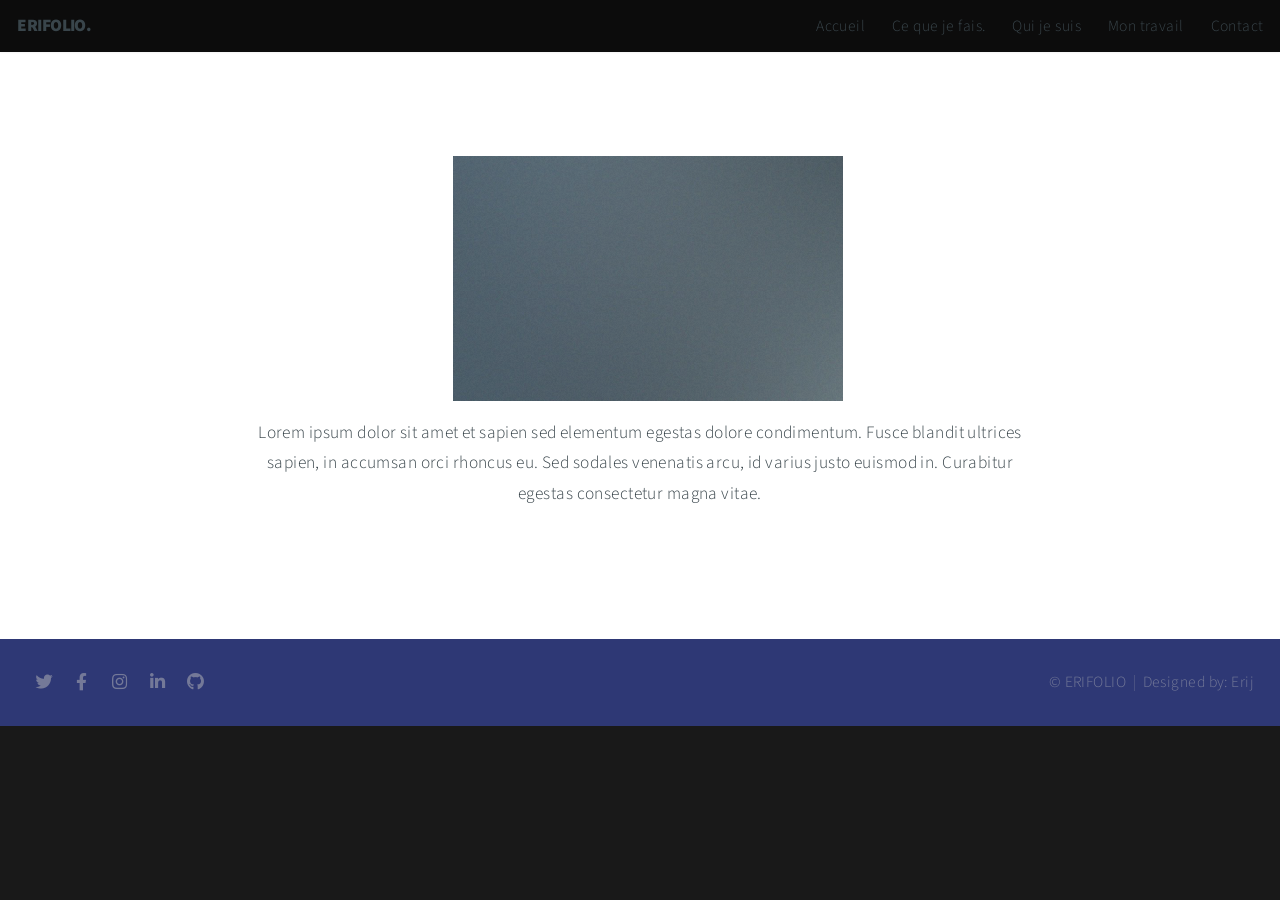
<file: about_me.html>
<!DOCTYPE HTML>
<!--
	Big Picture by HTML5 UP
	html5up.net | @ajlkn
	Free for personal and commercial use under the CCA 3.0 license (html5up.net/license)
-->
<html>
	<head>
		<title>ERIFOLIO.</title>
		<meta charset="utf-8" />
		<meta name="viewport" content="width=device-width, initial-scale=1, user-scalable=no" />
		<link rel="stylesheet" href="assets/css/main.css" />
		<noscript><link rel="stylesheet" href="assets/css/noscript.css" /></noscript>
	</head>
	<body class="is-preload">

		<!-- Header -->
			<header id="header">
				<h1>ERIFOLIO.</h1>
				<nav>
					<ul>
						<li><a href="#intro">Accueil</a></li>
						<li><a href="#one">Ce que je fais.</a></li>
						<li><a href="#two">Qui je suis</a></li>
						<li><a href="#work">Mon travail</a></li>
						<li><a href="#contact">Contact</a></li>
					</ul>
				</nav>
			</header>







		<!-- Work -->
			<section id="work" class="main style3 primary">
				<div class="content">


					<!-- Gallery  -->
						<div class="gallery">
							<article class="from-left" style="margin-left:26%;">
								<a href="images/fulls/01.jpg" class="image fit"><img src="images/thumbs/01.jpg" title="The Anonymous Red" alt="" /></a>
							</article>
							<header>

								<p>Lorem ipsum dolor sit amet et sapien sed elementum egestas dolore condimentum.
								Fusce blandit ultrices sapien, in accumsan orci rhoncus eu. Sed sodales venenatis
								arcu, id varius justo euismod in. Curabitur egestas consectetur magna vitae.</p>
							</header>

						</div>

				</div>
			</section>



		<!-- Footer -->
			<footer id="footer">

				<!-- Icons -->
					<ul class="icons">
						<li><a href="https://twitter.com/motomiyamao_o" class="icon brands fa-twitter"><span class="label">Twitter</span></a></li>
						<li><a href="https://www.facebook.com/ereej.mbb.3/" class="icon brands fa-facebook-f"><span class="label">Facebook</span></a></li>
						<li><a href="https://www.instagram.com/hw_shrimp/" class="icon brands fa-instagram"><span class="label">Instagram</span></a></li>
						<li><a href="https://www.linkedin.com/in/erij-tarhouni-bb0b151b2/" class="icon brands fa-linkedin-in"><span class="label">LinkedIn</span></a></li>
						<li><a href="https://github.com/Erij97" class="icon brands fa-github"><span class="label">Github</span></a></li>

					</ul>

				<!-- Menu -->
					<ul class="menu">
						<li>&copy; ERIFOLIO</li><li>Designed by: Erij</li>
					</ul>

			</footer>

		<!-- Scripts -->
			<script src="assets/js/jquery.min.js"></script>
			<script src="assets/js/jquery.poptrox.min.js"></script>
			<script src="assets/js/jquery.scrolly.min.js"></script>
			<script src="assets/js/jquery.scrollex.min.js"></script>
			<script src="assets/js/browser.min.js"></script>
			<script src="assets/js/breakpoints.min.js"></script>
			<script src="assets/js/util.js"></script>
			<script src="assets/js/main.js"></script>

	</body>
</html>
</file>
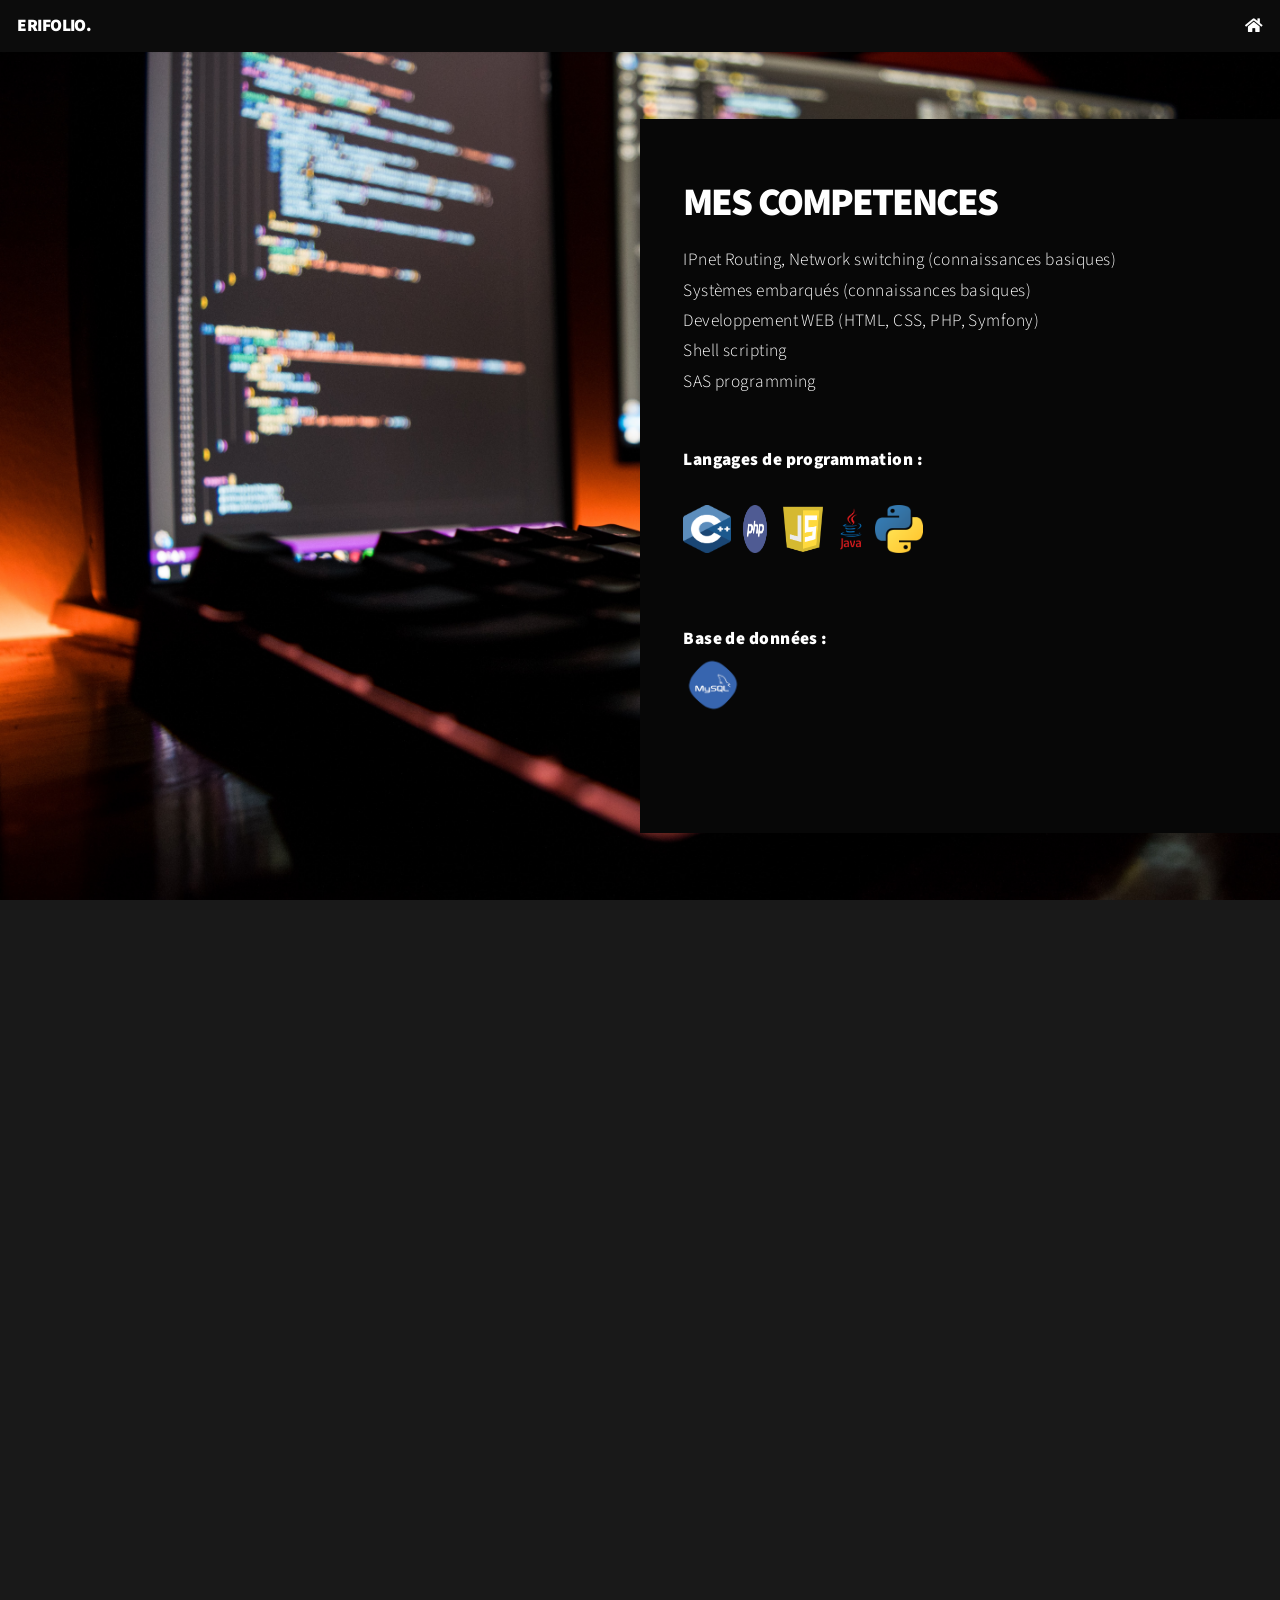
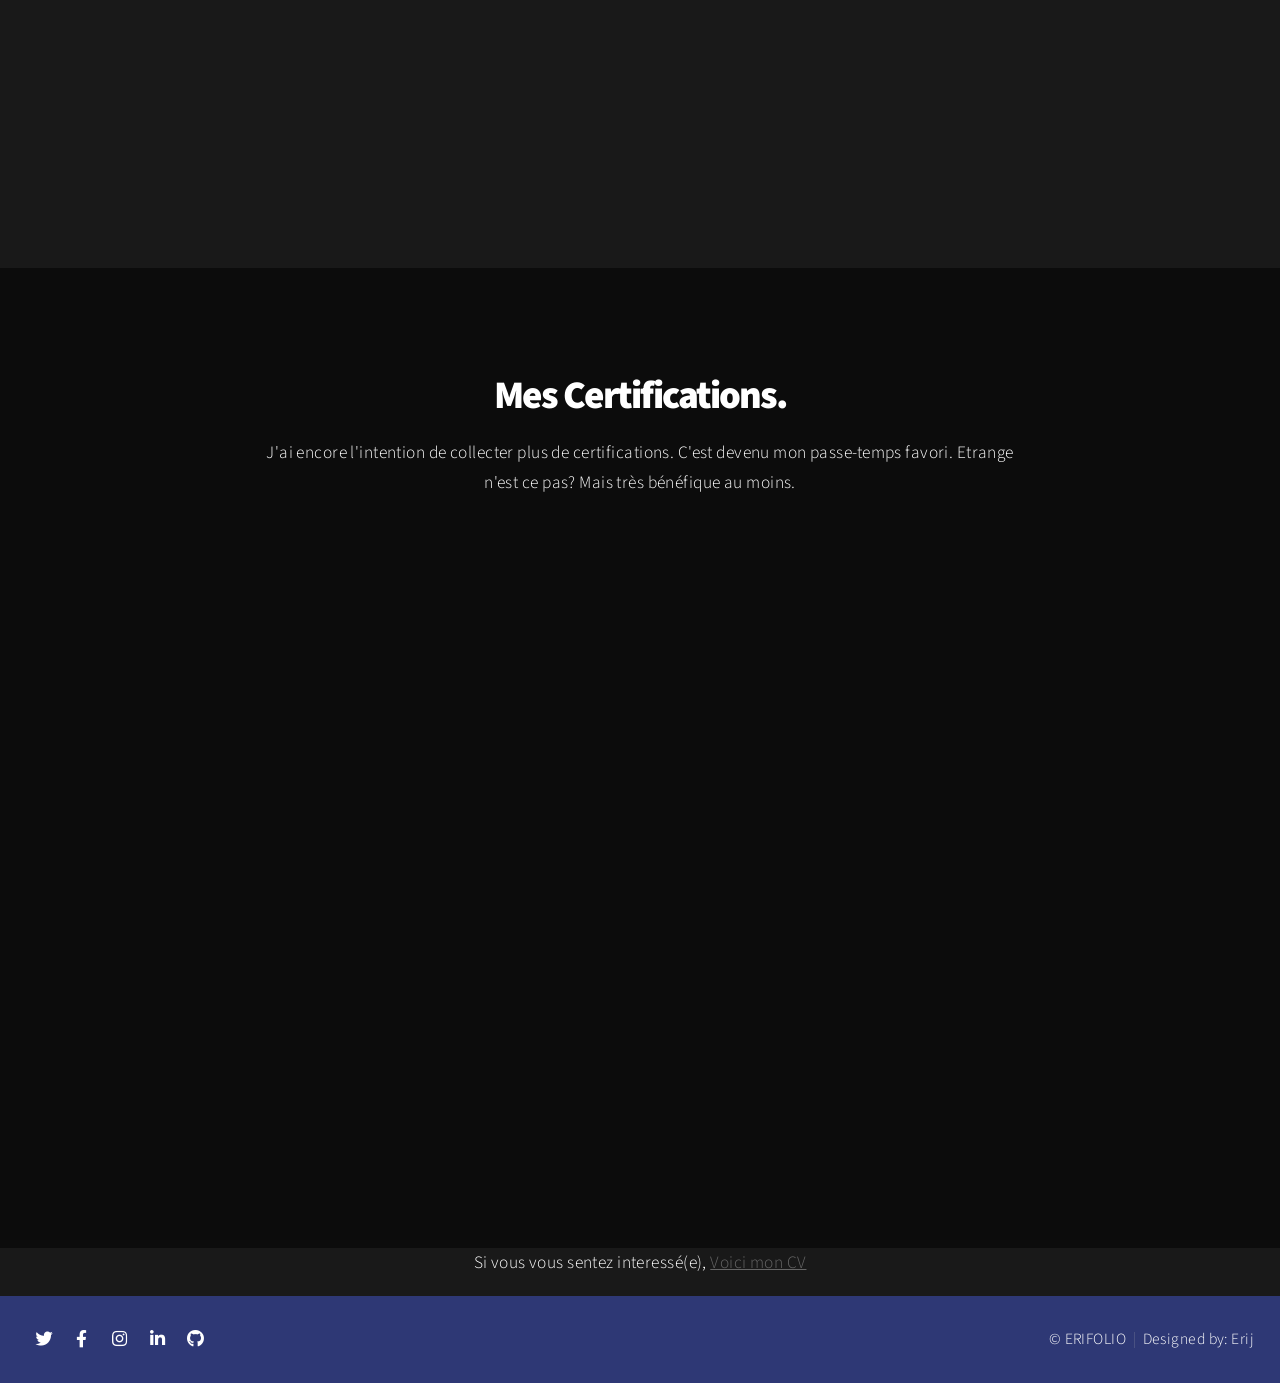
<file: competence.html>
<!DOCTYPE HTML>
<!--
	Big Picture by HTML5 UP
	html5up.net | @ajlkn
	Free for personal and commercial use under the CCA 3.0 license (html5up.net/license)
-->
<html>
	<head>
		<title>ERIFOLIO.</title>
		<meta charset="utf-8" />
		<meta name="viewport" content="width=device-width, initial-scale=1, user-scalable=no" />
		<link rel="stylesheet" href="assets/css/main.css" />
		<noscript><link rel="stylesheet" href="assets/css/noscript.css" /></noscript>

		<style>
		p,h1,h2,li{
			color: #FFFFFF;
		}

		</style>
	</head>
	<body class="is-preload">

		<!-- Header -->
			<header id="header">
				<h1>ERIFOLIO.</h1>
				<nav>
					<ul>
						<li><a href="index.html"><i class="fas fa-home fa-1x"></i></a></li>

					</ul>
				</nav>
			</header>



		<!-- One -->
			<section id="one2" class="main style2 right dark fullscreen" >
				<div class="content box style2">
					<header>
						<h2>MES COMPETENCES</h2>
					</header>
					<p>IPnet Routing, Network switching (connaissances basiques)<br>
            Systèmes embarqués (connaissances basiques)<br>
            Developpement WEB (HTML, CSS, PHP, Symfony)<br>
            Shell scripting<br>
            SAS programming</p>
            <br>
            <p>
              <strong>Langages de programmation : </strong><br><br>
							<img src="images/c.png" id="programmingLogo"><img src="images/php.png" id="programmingLogo"><img src="images/js.png" id="programmingLogo"><img src="images/java.png" id="programmingLogo"><img src="images/python.png" id="programmingLogo">
              <br><br><br>
              <strong>Base de données : </strong><br>
							<img src="images/mysql.png" style="width:60px; height: 60px;">

            </p>

            <br>



				</div>

			</section>

		<!-- Two -->
			<section id="two2" class="main style2 left dark fullscreen">
				<div class="content box style2">
					<header>
						<h2>DIPLOMES & EXPERIENCES PROFESSIONNELLE</h2>
					</header>
					<p>
            <strong>Diplome:</strong><br>
            2016: Diplome de bacalaureat en siences expérimentales.
            <br>
            <strong>Experience professionnelle:</strong><br>
            2019: Stage d’été à SPROLS
            Société de Promotion des Logements Sociaux à Tunis (Manar 2, Tunis)
          </p>
          <br>
          <strong>Badges:</strong>
          <p><img src="images/badgeSAS.png" style="width: 60px; height:60px"> Badge de SAS programming par cclaim. </p>

          <img src="images/badgeProof2.png" style="width: 300px; height:300px">

				</div>

			</section>

		<!-- Work -->
			<section id="work" class="main style3 primary" style="background-color:#0c0c0c;">
				<div class="content">
					<header>
						<h2>Mes Certifications.</h2>
						<p>J'ai encore l'intention de collecter plus de certifications.
            C'est devenu mon passe-temps favori. Etrange n'est ce pas? Mais très bénéfique au moins.</p>
					</header>

					<!-- Gallery  -->
						<div class="gallery">

							<article class="from-left">
                <a href="images/certif1.png" class="image fit"><img src="images/certif1.png" title="Coursera - Data Science Math Skills" alt="" /></a>
							</article>
							<article class="from-right">
                <a href="images/certif2.png" class="image fit"><img src="images/certif2.png" title="Coursera - Introduction to Machine Learning" alt="" /></a>
							</article>
							<article class="from-left">
                <a href="images/certif3.png" class="image fit"><img src="images/certif3.png" title="Coursera - Getting Started with SAS Programming" alt="" /></a>
							</article>
							<article class="from-right">
                <a href="images/certif4.png" class="image fit"><img src="images/certif3.png" title="Coursera - Interpersonal Communication For Engineering Learders" alt="" /></a>
							</article>
						</div>

				</div>


			</section>

      <center><div>
        <p>Si vous vous sentez interessé(e), <a href="MON_CV.pdf" style="color: #666666" download>Voici mon CV</a></p>
      </div></center>

		<!-- Footer -->
    <footer id="footer">

      <!-- Icons -->
        <ul class="icons">
          <li><a href="https://twitter.com/motomiyamao_o" class="icon brands fa-twitter"><span class="label">Twitter</span></a></li>
          <li><a href="https://www.facebook.com/ereej.mbb.3/" class="icon brands fa-facebook-f"><span class="label">Facebook</span></a></li>
          <li><a href="https://www.instagram.com/hw_shrimp/" class="icon brands fa-instagram"><span class="label">Instagram</span></a></li>
          <li><a href="https://www.linkedin.com/in/erij-tarhouni-bb0b151b2/" class="icon brands fa-linkedin-in"><span class="label">LinkedIn</span></a></li>
          <li><a href="https://github.com/Erij97" class="icon brands fa-github"><span class="label">Github</span></a></li>

        </ul>

      <!-- Menu -->
        <ul class="menu">
          <li>&copy; ERIFOLIO</li><li>Designed by: Erij</li>
        </ul>

    </footer>

		<!-- Scripts -->
			<script src="assets/js/jquery.min.js"></script>
			<script src="assets/js/jquery.poptrox.min.js"></script>
			<script src="assets/js/jquery.scrolly.min.js"></script>
			<script src="assets/js/jquery.scrollex.min.js"></script>
			<script src="assets/js/browser.min.js"></script>
			<script src="assets/js/breakpoints.min.js"></script>
			<script src="assets/js/util.js"></script>
			<script src="assets/js/main.js"></script>

	</body>
</html>
</file>
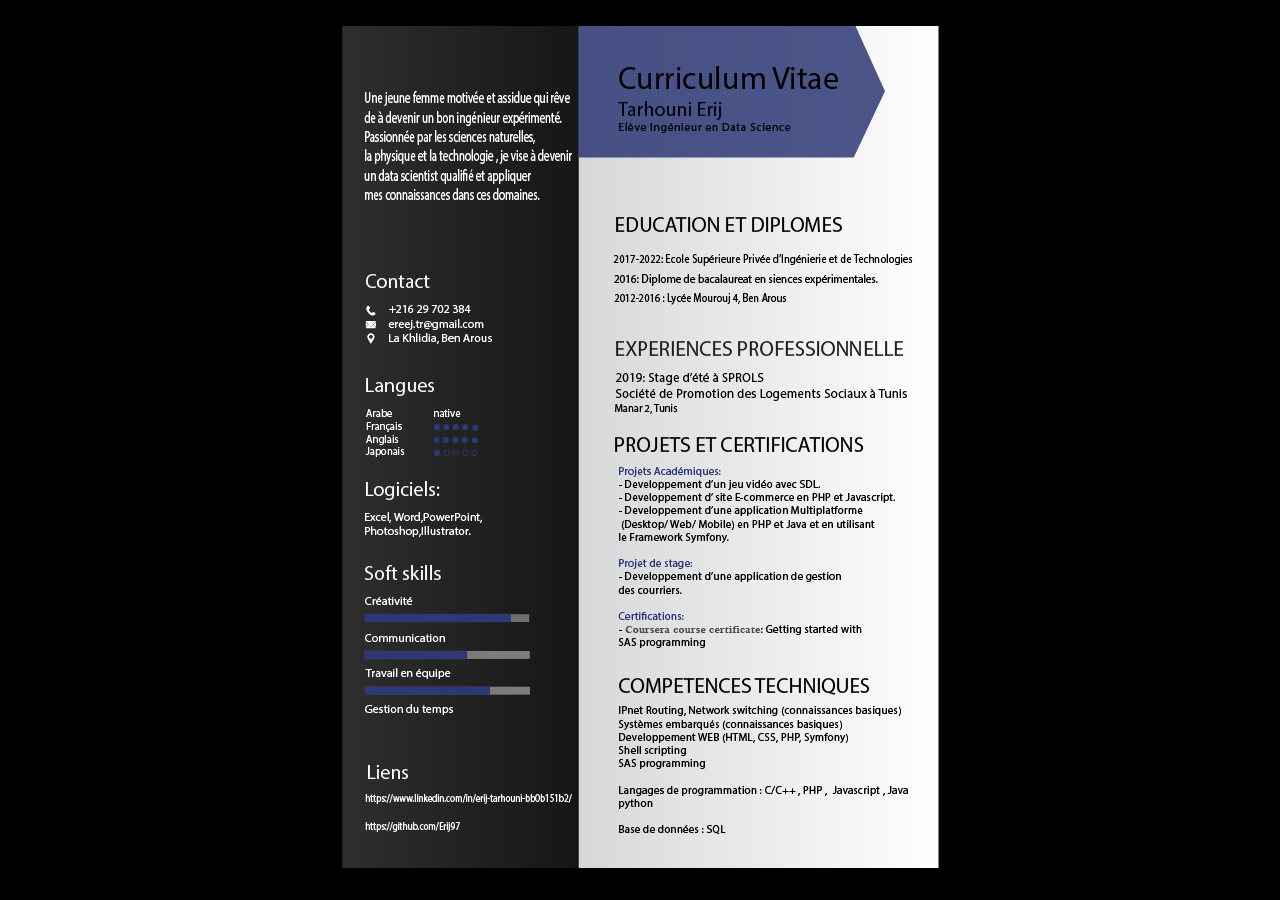
<file: cv.html>
<<!DOCTYPE html>
<html lang="en" dir="ltr">
  <head>
    <meta charset="utf-8">
    <title></title>
  </head>
  <body style="background-color: #000000">
  <center>  <img src="images/cv.png"> </center>
  </body>
</html>
</file>
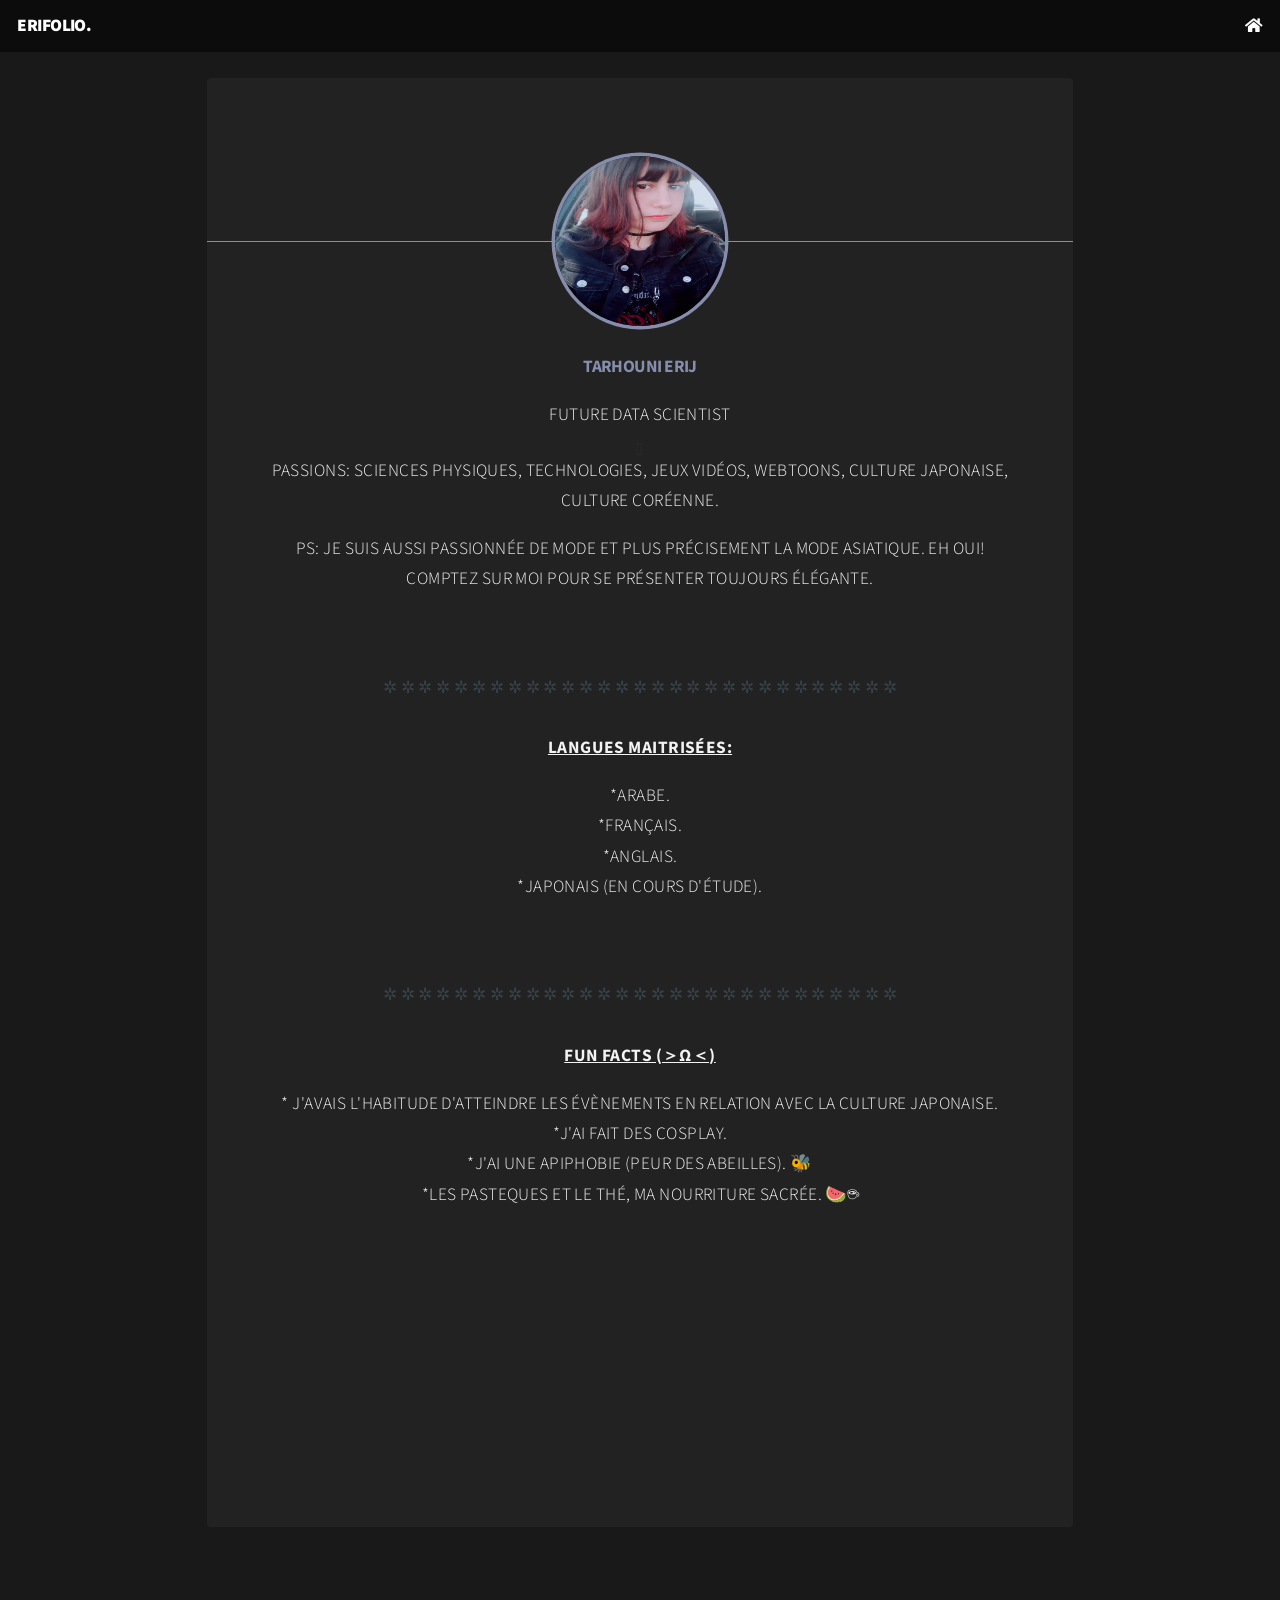
<file: aboutme/about_me.html>
<!DOCTYPE HTML>
<!--
	Identity by HTML5 UP
	html5up.net | @ajlkn
	Free for personal and commercial use under the CCA 3.0 license (html5up.net/license)
-->
<html>
	<head>
		<title>ERIFOLIO.</title>
		<meta charset="utf-8" />
		<meta name="viewport" content="width=device-width, initial-scale=1, user-scalable=no" />
		<link rel="stylesheet" href="assets/css/main.css" />
		<link rel="stylesheet" href="../assets/css/main.css" />
		<noscript><link rel="stylesheet" href="assets/css/noscript.css" /></noscript>
		<style>
		h1,h2,li,p{
			color: #FFFFFF;
		}

		</style>
	</head>
	<body class="is-preload">

		<header id="header" >
			<h1>ERIFOLIO.</h1>
			<nav>
				<ul>
					<li><a href="../index.html"><i class="fas fa-home fa-1x"></i></a></li>

				</ul>
			</nav>
		</header>

		<!-- Wrapper -->
			<div id="wrapper">
				<!--<header id="homeHeader"><a href="../index.html"><i class="fas fa-home fa-2x"></i></a></header>-->
				<!-- Main -->
				<section id="main" style="margin-bottom:300px; padding-bottom:300px;">
						<header>
							<span class="avatar"><img src="images/B612_20191030_085215_123.jpg" alt="" /></span>
							<h1 style="color:#8e94b5; font-weight: bold; ">Tarhouni Erij</h1>
							<p>Future Data Scientist</p>
						</header>

						<p>Passions: Sciences physiques, technologies, jeux vidéos, webtoons, culture japonaise, culture coréenne.</p>
						<p>PS: Je suis aussi passionnée de mode et plus précisement la mode asiatique. Eh oui! Comptez sur moi
						pour se présenter toujours élégante.</p>

						<br><br>
						✲ ✲ ✲ ✲ ✲ ✲ ✲ ✲ ✲ ✲ ✲ ✲ ✲ ✲ ✲ ✲ ✲ ✲ ✲ ✲ ✲ ✲ ✲ ✲ ✲ ✲ ✲ ✲ ✲ <br><br>
						<p style="font-weight: bold; text-decoration-line: underline; color: #FFFFFF;">Langues maitrisées:</p>
						<p>*Arabe.<br>
						*Français.<br>
						*Anglais.<br>
						*Japonais (en cours d'étude).</p>
						<br><br>
						✲ ✲ ✲ ✲ ✲ ✲ ✲ ✲ ✲ ✲ ✲ ✲ ✲ ✲ ✲ ✲ ✲ ✲ ✲ ✲ ✲ ✲ ✲ ✲ ✲ ✲ ✲ ✲ ✲ <br><br>
						<p style="font-weight: bold; text-decoration-line: underline; color: #FFFFFF;">Fun facts (＞ω＜)</p>
						<p>* J'avais l'habitude d'atteindre les évènements en relation avec la culture japonaise.<br>
							 *J'ai fait des cosplay.<br>
							 *J'ai une apiphobie (peur des abeilles). 🐝 <br>
							 *Les pasteques et le thé, ma nourriture sacrée. 🍉☕
						</p>

					</section>

				<!-- Footer -->


			</div>

		<!-- Scripts -->
			<script>
				if ('addEventListener' in window) {
					window.addEventListener('load', function() { document.body.className = document.body.className.replace(/\bis-preload\b/, ''); });
					document.body.className += (navigator.userAgent.match(/(MSIE|rv:11\.0)/) ? ' is-ie' : '');
				}
			</script>

	</body>
</html>
</file>
<file: assets/css/noscript.css>
/*
	Big Picture by HTML5 UP
	html5up.net | @ajlkn
	Free for personal and commercial use under the CCA 3.0 license (html5up.net/license)
*/

/* Loader */

	body:before, body:after {
		display: none;
	}
</file>
<file: aboutme/assets/css/noscript.css>
/*
	Identity by HTML5 UP
	html5up.net | @ajlkn
	Free for personal and commercial use under the CCA 3.0 license (html5up.net/license)
*/

/* Basic */

	body:after {
		display: none;
	}

/* Main */

	#main {
		-moz-transform: none !important;
		-webkit-transform: none !important;
		-ms-transform: none !important;
		transform: none !important;
		opacity: 1 !important;
	}
</file>
<file: assets/css/main.css>
@import url("https://fonts.googleapis.com/css?family=Source+Sans+Pro:300,900");
@import url("fontawesome-all.min.css");

/*
	Big Picture by HTML5 UP
	html5up.net | @ajlkn
	Free for personal and commercial use under the CCA 3.0 license (html5up.net/license)
*/

html, body, div, span, applet, object,
iframe, h1, h2, h3, h4, h5, h6, p, blockquote,
pre, a, abbr, acronym, address, big, cite,
code, del, dfn, em, img, ins, kbd, q, s, samp,
small, strike, strong, sub, sup, tt, var, b,
u, i, center, dl, dt, dd, ol, ul, li, fieldset,
form, label, legend, table, caption, tbody,
tfoot, thead, tr, th, td, article, aside,
canvas, details, embed, figure, figcaption,
footer, header, hgroup, menu, nav, output, ruby,
section, summary, time, mark, audio, video {
	margin: 0;
	padding: 0;
	border: 0;
	font-size: 100%;
	font: inherit;
	vertical-align: baseline;}

article, aside, details, figcaption, figure,
footer, header, hgroup, menu, nav, section {
	display: block;}

body {
	line-height: 1;
}

ol, ul {
	list-style: none;
}

blockquote, q {
	quotes: none;
}

	blockquote:before, blockquote:after, q:before, q:after {
		content: '';
		content: none;
	}

table {
	border-collapse: collapse;
	border-spacing: 0;
}

body {
	-webkit-text-size-adjust: none;
}

mark {
	background-color: transparent;
	color: inherit;
}

input::-moz-focus-inner {
	border: 0;
	padding: 0;
}

input, select, textarea {
	-moz-appearance: none;
	-webkit-appearance: none;
	-ms-appearance: none;
	appearance: none;
}

/* Basic */

	@-ms-viewport {
		width: device-width;
	}

	html {
		height: 100%;
	}

	html {
		box-sizing: border-box;
	}

	*, *:before, *:after {
		box-sizing: inherit;
	}

	body {
		background: #191919;
		height: 100%;
		min-width: 320px;
	}

		body.is-preload *, body.is-preload *:before, body.is-preload *:after {
			-moz-animation: none !important;
			-webkit-animation: none !important;
			-ms-animation: none !important;
			animation: none !important;
			-moz-transition: none !important;
			-webkit-transition: none !important;
			-ms-transition: none !important;
			transition: none !important;
		}

/* Spinner */

	@-moz-keyframes spinner-rotate {
		0% {
			-moz-transform: scale(1) rotate(0deg);
			-webkit-transform: scale(1) rotate(0deg);
			-ms-transform: scale(1) rotate(0deg);
			transform: scale(1) rotate(0deg);
		}

		100% {
			-moz-transform: scale(1) rotate(360deg);
			-webkit-transform: scale(1) rotate(360deg);
			-ms-transform: scale(1) rotate(360deg);
			transform: scale(1) rotate(360deg);
		}
	}

	@-webkit-keyframes spinner-rotate {
		0% {
			-moz-transform: scale(1) rotate(0deg);
			-webkit-transform: scale(1) rotate(0deg);
			-ms-transform: scale(1) rotate(0deg);
			transform: scale(1) rotate(0deg);
		}

		100% {
			-moz-transform: scale(1) rotate(360deg);
			-webkit-transform: scale(1) rotate(360deg);
			-ms-transform: scale(1) rotate(360deg);
			transform: scale(1) rotate(360deg);
		}
	}

	@-ms-keyframes spinner-rotate {
		0% {
			-moz-transform: scale(1) rotate(0deg);
			-webkit-transform: scale(1) rotate(0deg);
			-ms-transform: scale(1) rotate(0deg);
			transform: scale(1) rotate(0deg);
		}

		100% {
			-moz-transform: scale(1) rotate(360deg);
			-webkit-transform: scale(1) rotate(360deg);
			-ms-transform: scale(1) rotate(360deg);
			transform: scale(1) rotate(360deg);
		}
	}

	@keyframes spinner-rotate {
		0% {
			-moz-transform: scale(1) rotate(0deg);
			-webkit-transform: scale(1) rotate(0deg);
			-ms-transform: scale(1) rotate(0deg);
			transform: scale(1) rotate(0deg);
		}

		100% {
			-moz-transform: scale(1) rotate(360deg);
			-webkit-transform: scale(1) rotate(360deg);
			-ms-transform: scale(1) rotate(360deg);
			transform: scale(1) rotate(360deg);
		}
	}

/* Loader */

	@-moz-keyframes spinner-show {
		0% {
			opacity: 0;
		}

		100% {
			opacity: 1;
		}
	}

	@-webkit-keyframes spinner-show {
		0% {
			opacity: 0;
		}

		100% {
			opacity: 1;
		}
	}

	@-ms-keyframes spinner-show {
		0% {
			opacity: 0;
		}

		100% {
			opacity: 1;
		}
	}

	@keyframes spinner-show {
		0% {
			opacity: 0;
		}

		100% {
			opacity: 1;
		}
	}

	@-moz-keyframes spinner-hide {
		0% {
			-moz-transform: scale(1) rotate(0deg);
			-webkit-transform: scale(1) rotate(0deg);
			-ms-transform: scale(1) rotate(0deg);
			transform: scale(1) rotate(0deg);
			color: #e5e6e7;
			z-index: 100001;
		}

		99% {
			-moz-transform: scale(0.5) rotate(360deg);
			-webkit-transform: scale(0.5) rotate(360deg);
			-ms-transform: scale(0.5) rotate(360deg);
			transform: scale(0.5) rotate(360deg);
			color: #e5e6e7;
			z-index: 100001;
		}

		100% {
			-moz-transform: scale(0.5) rotate(360deg);
			-webkit-transform: scale(0.5) rotate(360deg);
			-ms-transform: scale(0.5) rotate(360deg);
			transform: scale(0.5) rotate(360deg);
			color: #e5e6e7;
			z-index: -1;
		}
	}

	@-webkit-keyframes spinner-hide {
		0% {
			-moz-transform: scale(1) rotate(0deg);
			-webkit-transform: scale(1) rotate(0deg);
			-ms-transform: scale(1) rotate(0deg);
			transform: scale(1) rotate(0deg);
			color: #e5e6e7;
			z-index: 100001;
		}

		99% {
			-moz-transform: scale(0.5) rotate(360deg);
			-webkit-transform: scale(0.5) rotate(360deg);
			-ms-transform: scale(0.5) rotate(360deg);
			transform: scale(0.5) rotate(360deg);
			color: #e5e6e7;
			z-index: 100001;
		}

		100% {
			-moz-transform: scale(0.5) rotate(360deg);
			-webkit-transform: scale(0.5) rotate(360deg);
			-ms-transform: scale(0.5) rotate(360deg);
			transform: scale(0.5) rotate(360deg);
			color: #e5e6e7;
			z-index: -1;
		}
	}

	@-ms-keyframes spinner-hide {
		0% {
			-moz-transform: scale(1) rotate(0deg);
			-webkit-transform: scale(1) rotate(0deg);
			-ms-transform: scale(1) rotate(0deg);
			transform: scale(1) rotate(0deg);
			color: #e5e6e7;
			z-index: 100001;
		}

		99% {
			-moz-transform: scale(0.5) rotate(360deg);
			-webkit-transform: scale(0.5) rotate(360deg);
			-ms-transform: scale(0.5) rotate(360deg);
			transform: scale(0.5) rotate(360deg);
			color: #e5e6e7;
			z-index: 100001;
		}

		100% {
			-moz-transform: scale(0.5) rotate(360deg);
			-webkit-transform: scale(0.5) rotate(360deg);
			-ms-transform: scale(0.5) rotate(360deg);
			transform: scale(0.5) rotate(360deg);
			color: #e5e6e7;
			z-index: -1;
		}
	}

	@keyframes spinner-hide {
		0% {
			-moz-transform: scale(1) rotate(0deg);
			-webkit-transform: scale(1) rotate(0deg);
			-ms-transform: scale(1) rotate(0deg);
			transform: scale(1) rotate(0deg);
			color: #e5e6e7;
			z-index: 100001;
		}

		99% {
			-moz-transform: scale(0.5) rotate(360deg);
			-webkit-transform: scale(0.5) rotate(360deg);
			-ms-transform: scale(0.5) rotate(360deg);
			transform: scale(0.5) rotate(360deg);
			color: #e5e6e7;
			z-index: 100001;
		}

		100% {
			-moz-transform: scale(0.5) rotate(360deg);
			-webkit-transform: scale(0.5) rotate(360deg);
			-ms-transform: scale(0.5) rotate(360deg);
			transform: scale(0.5) rotate(360deg);
			color: #e5e6e7;
			z-index: -1;
		}
	}

	@-moz-keyframes overlay-hide {
		0% {
			opacity: 1;
			z-index: 100000;
		}

		15% {
			opacity: 1;
			z-index: 100000;
		}

		99% {
			opacity: 0;
			z-index: 100000;
		}

		100% {
			opacity: 0;
			z-index: -1;
		}
	}

	@-webkit-keyframes overlay-hide {
		0% {
			opacity: 1;
			z-index: 100000;
		}

		15% {
			opacity: 1;
			z-index: 100000;
		}

		99% {
			opacity: 0;
			z-index: 100000;
		}

		100% {
			opacity: 0;
			z-index: -1;
		}
	}

	@-ms-keyframes overlay-hide {
		0% {
			opacity: 1;
			z-index: 100000;
		}

		15% {
			opacity: 1;
			z-index: 100000;
		}

		99% {
			opacity: 0;
			z-index: 100000;
		}

		100% {
			opacity: 0;
			z-index: -1;
		}
	}

	@keyframes overlay-hide {
		0% {
			opacity: 1;
			z-index: 100000;
		}

		15% {
			opacity: 1;
			z-index: 100000;
		}

		99% {
			opacity: 0;
			z-index: 100000;
		}

		100% {
			opacity: 0;
			z-index: -1;
		}
	}

	body {
		text-decoration: none;
	}

		body:before {
			-moz-animation: spinner-show 1.5s 1 0.25s ease forwards, spinner-hide 0.25s ease-in-out forwards !important;
			-webkit-animation: spinner-show 1.5s 1 0.25s ease forwards, spinner-hide 0.25s ease-in-out forwards !important;
			-ms-animation: spinner-show 1.5s 1 0.25s ease forwards, spinner-hide 0.25s ease-in-out forwards !important;
			animation: spinner-show 1.5s 1 0.25s ease forwards, spinner-hide 0.25s ease-in-out forwards !important;
			-moz-transform-origin: 50% 50%;
			-webkit-transform-origin: 50% 50%;
			-ms-transform-origin: 50% 50%;
			transform-origin: 50% 50%;
			-moz-osx-font-smoothing: grayscale;
			-webkit-font-smoothing: antialiased;
			font-family: FontAwesome;
			font-style: normal;
			font-weight: normal;
			text-transform: none !important;
			color: #e5e6e7;
			content: '\f1ce';
			cursor: default;
			display: block;
			font-size: 2em;
			height: 2em;
			left: 50%;
			line-height: 2em;
			margin: -1em 0 0 -1em;
			opacity: 0;
			position: fixed;
			text-align: center;
			top: 50%;
			width: 2em;
			z-index: -1;
		}

		body:after {
			-moz-animation: overlay-hide 1.5s ease-in forwards !important;
			-webkit-animation: overlay-hide 1.5s ease-in forwards !important;
			-ms-animation: overlay-hide 1.5s ease-in forwards !important;
			animation: overlay-hide 1.5s ease-in forwards !important;
			background: #191919;
			content: '';
			display: block;
			height: 100%;
			left: 0;
			opacity: 0;
			position: fixed;
			top: 0;
			width: 100%;
			z-index: -1;
		}

		body.is-preload:before {
			-moz-animation: spinner-show 1.5s 1 0.25s ease forwards, spinner-rotate 0.75s infinite linear !important;
			-webkit-animation: spinner-show 1.5s 1 0.25s ease forwards, spinner-rotate 0.75s infinite linear !important;
			-ms-animation: spinner-show 1.5s 1 0.25s ease forwards, spinner-rotate 0.75s infinite linear !important;
			animation: spinner-show 1.5s 1 0.25s ease forwards, spinner-rotate 0.75s infinite linear !important;
			z-index: 100001;
		}

		body.is-preload:after {
			-moz-animation: none !important;
			-webkit-animation: none !important;
			-ms-animation: none !important;
			animation: none !important;
			opacity: 1;
			z-index: 100000;
		}

	@media (-webkit-min-device-pixel-ratio: 2) {

		body:before {
			line-height: 2.025em;
		}

	}

/* Type */

	body, input, textarea, select {
		font-family: "Source Sans Pro", "sans-serif";
		font-weight: 300;
		font-size: 18pt;
		line-height: 1.75em;
		color: #39454b;
		letter-spacing: 0.025em;
	}

		@media screen and (max-width: 1920px) {

			body, input, textarea, select {
				font-size: 17pt;
			}

		}

		@media screen and (max-width: 1680px) {

			body, input, textarea, select {
				font-size: 15pt;
			}

		}

		@media screen and (max-width: 1280px) {

			body, input, textarea, select {
				font-size: 13pt;
			}

		}

		@media screen and (max-width: 1000px) {

			body, input, textarea, select {
				font-size: 13pt;
			}

		}

		@media screen and (max-width: 736px) {

			body, input, textarea, select {
				font-size: 12pt;
				line-height: 1.5em;
			}

		}

	h1, h2, h3, h4, h5, h6 {
		font-weight: 900;
		color: inherit;
		letter-spacing: -0.0325em;
	}

		h1 a, h2 a, h3 a, h4 a, h5 a, h6 a {
			color: inherit;
			text-decoration: none;
		}

	h2 {
		font-size: 2.25em;
		line-height: 1.25em;
		letter-spacing: -0.05em;
	}

	@media screen and (max-width: 736px) {

		h2 {
			font-size: 1.5em;
		}

	}

	strong, b {
		font-weight: 900;
		color: inherit;
	}

	em, i {
		font-style: italic;
	}

	a {
		-moz-transition: color 0.2s ease-in-out;
		-webkit-transition: color 0.2s ease-in-out;
		-ms-transition: color 0.2s ease-in-out;
		transition: color 0.2s ease-in-out;
		color: #98c593;
	}

	sub {
		position: relative;
		top: 0.5em;
		font-size: 0.8em;
	}

	sup {
		position: relative;
		top: -0.5em;
		font-size: 0.8em;
	}

	hr {
		border: 0;
		border-top: solid 1px #e5e6e7;
	}

	blockquote {
		border-left: solid 0.5em #e5e6e7;
		padding: 1em 0 1em 2em;
		font-style: italic;
	}

	p, ul, ol, dl, table {
		margin-bottom: 1em;
	}

/* Box */

	.box {
		background: #070707;
		color: #39454b;
		padding: 2em;
	}

		.box > :last-child {
			margin-bottom: 0;
		}

		.box.style2 {
			padding: 3.5em 2.5em 3.5em 2.5em;
		}

		@media screen and (max-width: 736px) {

			.box {
				padding: 1em;
			}

				.box.style2 {
					padding: 1.5em 1.25em 1.5em 1.25em;
					background-color: rgba(255, 255, 255, 0.9);
				}

		}

/* Button */

	input[type="button"],
	input[type="submit"],
	input[type="reset"],
	.button,
	button {
		-moz-appearance: none;
		-webkit-appearance: none;
		-ms-appearance: none;
		appearance: none;
		-moz-transition: background-color 0.2s ease-in-out;
		-webkit-transition: background-color 0.2s ease-in-out;
		-ms-transition: background-color 0.2s ease-in-out;
		transition: background-color 0.2s ease-in-out;
		background-color: none;
		border: 2px solid #8288ac;
		border-radius: 3.5em;
		color: #ffffff;
		cursor: pointer;
		display: inline-block;
		height: 3.5em;
		line-height: 3.5em;
		outline: 0;
		padding: 0 2em 0 2em;
		position: relative;
		text-align: center;
		text-decoration: none;
	}

		input[type="button"].down,
		input[type="submit"].down,
		input[type="reset"].down,
		.button.down,
		button.down {
			width: 5em;
			height: 5em;
			line-height: 4.5em;
			padding: 0;
			background-image: url("images/dark-arrow.svg");
			background-position: center center;
			background-repeat: no-repeat;
			text-indent: -10em;
			overflow: hidden;
		}

			input[type="button"].down.anchored,
			input[type="submit"].down.anchored,
			input[type="reset"].down.anchored,
			.button.down.anchored,
			button.down.anchored {
				bottom: 0;
				border-bottom: 0;
				border-radius: 3em 3em 0 0;
				height: 4.5em;
				margin-left: -2.5em;
			}

		input[type="button"].anchored,
		input[type="submit"].anchored,
		input[type="reset"].anchored,
		.button.anchored,
		button.anchored {
			position: absolute;
			left: 50%;
		}

		input[type="button"]:hover,
		input[type="submit"]:hover,
		input[type="reset"]:hover,
		.button:hover,
		button:hover {
			border: 2px solid #434c83;
			background-color: none;
		}

		input[type="button"]:active,
		input[type="submit"]:active,
		input[type="reset"]:active,
		.button:active,
		button:active {
			border: 2px solid #8288ac;
			background-color: none;
		}

		input[type="button"].style2,
		input[type="submit"].style2,
		input[type="reset"].style2,
		.button.style2,
		button.style2 {
			background-color: transparent;
			border: solid 2px #e5e6e7;
			color: inherit;
		}

			input[type="button"].style2:hover,
			input[type="submit"].style2:hover,
			input[type="reset"].style2:hover,
			.button.style2:hover,
			button.style2:hover {
				background-color: rgba(229, 230, 231, 0.25);
			}

			input[type="button"].style2:active,
			input[type="submit"].style2:active,
			input[type="reset"].style2:active,
			.button.style2:active,
			button.style2:active {
				background-color: rgba(229, 230, 231, 0.375);
			}

			input[type="button"].style2.down,
			input[type="submit"].style2.down,
			input[type="reset"].style2.down,
			.button.style2.down,
			button.style2.down {
				background-image: url("images/arrow.svg");
			}

/* Form */

	form {
		margin: 0 0 2em 0;
	}

		form > :last-child {
			margin-bottom: 0;
		}

		form > .fields {
			display: -moz-flex;
			display: -webkit-flex;
			display: -ms-flex;
			display: flex;
			-moz-flex-wrap: wrap;
			-webkit-flex-wrap: wrap;
			-ms-flex-wrap: wrap;
			flex-wrap: wrap;
			width: calc(100% + 3em);
			margin: -1.5em 0 2em -1.5em;
		}

			form > .fields > .field {
				-moz-flex-grow: 0;
				-webkit-flex-grow: 0;
				-ms-flex-grow: 0;
				flex-grow: 0;
				-moz-flex-shrink: 0;
				-webkit-flex-shrink: 0;
				-ms-flex-shrink: 0;
				flex-shrink: 0;
				padding: 1.5em 0 0 1.5em;
				width: calc(100% - 1.5em);
			}

				form > .fields > .field.half {
					width: calc(50% - 0.75em);
				}

				form > .fields > .field.third {
					width: calc(100%/3 - 0.5em);
				}

				form > .fields > .field.quarter {
					width: calc(25% - 0.375em);
				}

		@media screen and (max-width: 480px) {

			form > .fields {
				width: calc(100% + 2em);
				margin: -1em 0 2em -1em;
			}

				form > .fields > .field {
					padding: 1em 0 0 1em;
					width: calc(100% - 1em);
				}

					form > .fields > .field.half {
						width: calc(100% - 1em);
					}

					form > .fields > .field.third {
						width: calc(100% - 1em);
					}

					form > .fields > .field.quarter {
						width: calc(100% - 1em);
					}

		}

	label {
		display: block;
	}

	input[type="text"],
	input[type="password"],
	input[type="email"],
	input[type="tel"],
	input[type="search"],
	input[type="url"],
	select,
	textarea {
		-moz-appearance: none;
		-webkit-appearance: none;
		-ms-appearance: none;
		appearance: none;
		-moz-transition: border-color 0.2s ease-in-out, color 0.2s ease-in-out;
		-webkit-transition: border-color 0.2s ease-in-out, color 0.2s ease-in-out;
		-ms-transition: border-color 0.2s ease-in-out, color 0.2s ease-in-out;
		transition: border-color 0.2s ease-in-out, color 0.2s ease-in-out;
		color: #39454b;
		display: block;
		width: 100%;
		padding: 0.65em 0.75em;
		background: none;
		border: solid 2px #e5e6e7;
		color: inherit;
		border-radius: 0.5em;
		outline: none;
	}

		input[type="text"]:focus,
		input[type="password"]:focus,
		input[type="email"]:focus,
		input[type="tel"]:focus,
		input[type="search"]:focus,
		input[type="url"]:focus,
		select:focus,
		textarea:focus {
			border-color: #9ac8e9;
		}

	input[type="text"],
	input[type="password"],
	input[type="email"],
	input[type="tel"],
	input[type="search"],
	input[type="url"],
	select {
		line-height: 1.35em;
	}

	textarea {
		min-height: 8em;
	}

	::-moz-focus-inner {
		border: 0;
	}

	::-webkit-input-placeholder {
		opacity: 0.375;
	}

	:-moz-placeholder {
		opacity: 0.375;
	}

	::-moz-placeholder {
		opacity: 0.375;
	}

	:-ms-input-placeholder {
		opacity: 0.375;
	}

/* Icon */

	.icon {
		text-decoration: none;
		position: relative;
		text-decoration: none;
	}

		.icon:before {
			-moz-osx-font-smoothing: grayscale;
			-webkit-font-smoothing: antialiased;
			display: inline-block;
			font-style: normal;
			font-variant: normal;
			text-rendering: auto;
			line-height: 1;
			text-transform: none !important;
			font-family: 'Font Awesome 5 Free';
			font-weight: 400;
		}

		.icon:before {
			line-height: inherit;
		}

		.icon > .label {
			display: none;
		}

		.icon.solid:before {
			font-weight: 900;
		}

		.icon.brands:before {
			font-family: 'Font Awesome 5 Brands';
		}

/* Image */

	.image {
		position: relative;
		display: inline-block;
	}

		.image:before {
			content: '';
			position: absolute;
			left: 0;
			top: 0;
			width: 100%;
			height: 100%;
			background: url("images/overlay.png");
		}

		.image img {
			display: block;
			width: 100%;
		}

		.image.featured {
			display: block;
			width: 100%;
			margin: 0 0 2em 0;
		}

		.image.fit {
			display: block;
			width: 100%;
		}

		.image.left {
			float: left;
			margin: 0 2em 2em 0;
		}

		.image.centered {
			display: block;
			margin: 0 0 2em 0;
		}

			.image.centered img {
				margin: 0 auto;
				width: auto;
			}

/* List */

	ul.default {
		list-style: disc;
		padding-left: 1em;
	}

		ul.default li {
			padding-left: 0.5em;
		}

	ul.menu {
		cursor: default;
	}

		ul.menu li {
			display: inline-block;
			line-height: 1em;
			border-left: solid 1px #e5e6e7;
			padding: 0 0 0 0.5em;
			margin: 0 0 0 0.5em;
		}

			ul.menu li:first-child {
				border-left: 0;
				padding-left: 0;
				margin-left: 0;
			}

	ol.default {
		list-style: decimal;
		padding-left: 1.25em;
	}

		ol.default li {
			padding-left: 0.25em;
		}

/* Actions */

	ul.actions {
		display: -moz-flex;
		display: -webkit-flex;
		display: -ms-flex;
		display: flex;
		cursor: default;
		list-style: none;
		margin-left: -1em;
		padding-left: 0;
	}

		ul.actions li {
			padding: 0 0 0 1em;
			vertical-align: middle;
		}

		ul.actions.special {
			-moz-justify-content: center;
			-webkit-justify-content: center;
			-ms-justify-content: center;
			justify-content: center;
			width: 100%;
			margin-left: 0;
		}

			ul.actions.special li:first-child {
				padding-left: 0;
			}

		ul.actions.stacked {
			-moz-flex-direction: column;
			-webkit-flex-direction: column;
			-ms-flex-direction: column;
			flex-direction: column;
			margin-left: 0;
		}

			ul.actions.stacked li {
				padding: 1.3em 0 0 0;
			}

				ul.actions.stacked li:first-child {
					padding-top: 0;
				}

		ul.actions.fit {
			width: calc(100% + 1em);
		}

			ul.actions.fit li {
				-moz-flex-grow: 1;
				-webkit-flex-grow: 1;
				-ms-flex-grow: 1;
				flex-grow: 1;
				-moz-flex-shrink: 1;
				-webkit-flex-shrink: 1;
				-ms-flex-shrink: 1;
				flex-shrink: 1;
				width: 100%;
			}

				ul.actions.fit li > * {
					width: 100%;
				}

			ul.actions.fit.stacked {
				width: 100%;
			}

		@media screen and (max-width: 480px) {

			ul.actions:not(.fixed) {
				-moz-flex-direction: column;
				-webkit-flex-direction: column;
				-ms-flex-direction: column;
				flex-direction: column;
				margin-left: 0;
				width: 100% !important;
			}

				ul.actions:not(.fixed) li {
					-moz-flex-grow: 1;
					-webkit-flex-grow: 1;
					-ms-flex-grow: 1;
					flex-grow: 1;
					-moz-flex-shrink: 1;
					-webkit-flex-shrink: 1;
					-ms-flex-shrink: 1;
					flex-shrink: 1;
					padding: 1em 0 0 0;
					text-align: center;
					width: 100%;
				}

					ul.actions:not(.fixed) li > * {
						width: 100%;
					}

					ul.actions:not(.fixed) li:first-child {
						padding-top: 0;
					}

					ul.actions:not(.fixed) li input[type="submit"],
					ul.actions:not(.fixed) li input[type="reset"],
					ul.actions:not(.fixed) li input[type="button"],
					ul.actions:not(.fixed) li button,
					ul.actions:not(.fixed) li .button {
						width: 100%;
					}

						ul.actions:not(.fixed) li input[type="submit"].icon:before,
						ul.actions:not(.fixed) li input[type="reset"].icon:before,
						ul.actions:not(.fixed) li input[type="button"].icon:before,
						ul.actions:not(.fixed) li button.icon:before,
						ul.actions:not(.fixed) li .button.icon:before {
							margin-left: -0.5rem;
						}

		}

/* Icons */

	ul.icons {
		cursor: default;
	}

		ul.icons li {
			display: inline-block;
		}

		ul.icons a {
			display: inline-block;
			width: 2em;
			height: 2em;
			line-height: 2em;
			text-align: center;
			border: 0;
		}

/* Sections/Article */

	header {
		margin-bottom: 1em;
	}

		header p {
			display: block;
			margin: 1em 0 0 0;
			padding: 0 0 0.5em 0;
		}

	footer {
		margin-top: 2em;
	}

/* Table */

	table {
		width: 100%;
	}

		table.default {
			width: 100%;
		}

			table.default tbody tr:nth-child(2n+2) {
				background: rgba(229, 230, 231, 0.5);
			}

			table.default td {
				padding: 0.5em 1em 0.5em 1em;
			}

			table.default th {
				text-align: left;
				font-weight: 900;
				padding: 0.5em 1em 0.5em 1em;
			}

			table.default thead {
				background: #39454b;
				color: #ffffff;
			}

			table.default tfoot {
				background: #e5e6e7;
			}

/* Poptrox */

	.poptrox-popup {
		-moz-box-sizing: content-box;
		-webkit-box-sizing: content-box;
		-ms-box-sizing: content-box;
		box-sizing: content-box;
		background: #fff;
		padding-bottom: 3em;
		box-shadow: 0 0.1em 0.15em 0 rgba(0, 0, 0, 0.15);
	}

		.poptrox-popup .loader {
			position: absolute;
			top: 50%;
			left: 50%;
			margin: -1em 0 0 -1em;
			width: 2em;
			height: 2em;
			display: block;
			font-size: 2em;
		}

			.poptrox-popup .loader:before {
				-moz-animation: spinner-rotate 0.75s infinite linear !important;
				-webkit-animation: spinner-rotate 0.75s infinite linear !important;
				-ms-animation: spinner-rotate 0.75s infinite linear !important;
				animation: spinner-rotate 0.75s infinite linear !important;
				-moz-osx-font-smoothing: grayscale;
				-webkit-font-smoothing: antialiased;
				font-family: FontAwesome;
				font-style: normal;
				font-weight: normal;
				text-transform: none !important;
				color: #e5e6e7;
				content: '\f1ce';
				cursor: default;
				display: block;
				height: 2em;
				left: 0;
				line-height: 2em;
				position: absolute;
				text-align: center;
				top: 0;
				width: 2em;
			}

		.poptrox-popup .caption {
			position: absolute;
			bottom: 0;
			left: 0;
			background: #191919;
			width: 100%;
			height: 3em;
			line-height: 2.8em;
			text-align: center;
			cursor: default;
			z-index: 1;
			font-size: 0.9em;
		}

		.poptrox-popup .nav-next,
		.poptrox-popup .nav-previous {
			-moz-transition: opacity 0.2s ease-in-out;
			-webkit-transition: opacity 0.2s ease-in-out;
			-ms-transition: opacity 0.2s ease-in-out;
			transition: opacity 0.2s ease-in-out;
			position: absolute;
			top: 0;
			width: 50%;
			height: 100%;
			opacity: 0;
			cursor: pointer;
			background: rgba(0, 0, 0, 0.01);
			-webkit-tap-highlight-color: rgba(255, 255, 255, 0);
		}

		.poptrox-popup .nav-next:before,
		.poptrox-popup .nav-previous:before {
			content: '';
			position: absolute;
			width: 96px;
			height: 64px;
			background: url("images/poptrox-nav.svg");
			top: calc(50% - 1.5em);
			margin: -32px 0 0 0;
		}

		.poptrox-popup:hover .nav-next,
		.poptrox-popup:hover .nav-previous {
			opacity: 0.5;
		}

		.poptrox-popup:hover .nav-next:hover,
		.poptrox-popup:hover .nav-previous:hover {
			opacity: 1.0;
		}

		.poptrox-popup .nav-previous:before {
			-moz-transform: scaleX(-1);
			-webkit-transform: scaleX(-1);
			-ms-transform: scaleX(-1);
			transform: scaleX(-1);
			-ms-filter: "FlipH";
			filter: FlipH;
		}

		.poptrox-popup .nav-next {
			right: 0;
		}

			.poptrox-popup .nav-next:before {
				right: 0;
			}

		.poptrox-popup .nav-previous {
			left: 0;
		}

			.poptrox-popup .nav-previous:before {
				left: 0;
			}

		.poptrox-popup .closer {
			-moz-transition: opacity 0.2s ease-in-out;
			-webkit-transition: opacity 0.2s ease-in-out;
			-ms-transition: opacity 0.2s ease-in-out;
			transition: opacity 0.2s ease-in-out;
			position: absolute;
			top: 0;
			right: 0;
			width: 64px;
			height: 64px;
			text-indent: -9999px;
			z-index: 2;
			opacity: 0;
			-webkit-tap-highlight-color: rgba(255, 255, 255, 0);
		}

			.poptrox-popup .closer:before {
				content: '';
				display: block;
				position: absolute;
				right: 16px;
				top: 16px;
				width: 40px;
				height: 40px;
				border-radius: 100%;
				box-shadow: inset 0 0 0 2px #fff;
				background: url("images/poptrox-closer.svg") center center;
				color: #ffffff !important;
			}

		.poptrox-popup:hover .closer {
			opacity: 0.5;
		}

			.poptrox-popup:hover .closer:hover {
				opacity: 1.0;
			}

		body.is-touch .poptrox-popup .nav-next,
		body.is-touch .poptrox-popup .nav-previous,
		body.is-touch .poptrox-popup .closer {
			opacity: 1.0 !important;
		}

		@media screen and (max-width: 736px) {

			.poptrox-popup .nav-next:before,
			.poptrox-popup .nav-previous:before {
				width: 48px;
				height: 32px;
				background-size: contain;
				margin: -16px 0 0 0;
			}

			.poptrox-popup .closer:before {
				right: 12px;
				top: 12px;
				width: 20px;
				height: 20px;
				box-shadow: inset 0 0 0 1px #fff;
				background-size: contain;
				opacity: 0.65;
			}

		}

/* Gallery */

	.gallery {
		display: -moz-flex;
		display: -webkit-flex;
		display: -ms-flex;
		display: flex;
		-moz-flex-wrap: wrap;
		-webkit-flex-wrap: wrap;
		-ms-flex-wrap: wrap;
		flex-wrap: wrap;
		width: 45em;
		max-width: 100%;
		margin: 0 auto 2em auto;
	}

		.gallery article {
			-moz-transition: -moz-transform 1s ease, opacity 1s ease;
			-webkit-transition: -webkit-transform 1s ease, opacity 1s ease;
			-ms-transition: -ms-transform 1s ease, opacity 1s ease;
			transition: transform 1s ease, opacity 1s ease;
			-moz-transform: translateX(0);
			-webkit-transform: translateX(0);
			-ms-transform: translateX(0);
			transform: translateX(0);
			width: 50%;
			position: relative;
			opacity: 1.0;
		}

			.gallery article .image {
				margin: 0;
				display: block;
			}

			.gallery article:nth-last-child(1n) {
				-moz-transition-delay: 0.05s;
				-webkit-transition-delay: 0.05s;
				-ms-transition-delay: 0.05s;
				transition-delay: 0.05s;
			}

			.gallery article:nth-last-child(2n) {
				-moz-transition-delay: 0.05s;
				-webkit-transition-delay: 0.05s;
				-ms-transition-delay: 0.05s;
				transition-delay: 0.05s;
			}

			.gallery article:nth-last-child(2n) {
				-moz-transition-delay: 0.1s;
				-webkit-transition-delay: 0.1s;
				-ms-transition-delay: 0.1s;
				transition-delay: 0.1s;
			}

			.gallery article:nth-last-child(3n) {
				-moz-transition-delay: 0.1s;
				-webkit-transition-delay: 0.1s;
				-ms-transition-delay: 0.1s;
				transition-delay: 0.1s;
			}

			.gallery article:nth-last-child(3n) {
				-moz-transition-delay: 0.15s;
				-webkit-transition-delay: 0.15s;
				-ms-transition-delay: 0.15s;
				transition-delay: 0.15s;
			}

			.gallery article:nth-last-child(4n) {
				-moz-transition-delay: 0.15s;
				-webkit-transition-delay: 0.15s;
				-ms-transition-delay: 0.15s;
				transition-delay: 0.15s;
			}

			.gallery article:nth-last-child(4n) {
				-moz-transition-delay: 0.2s;
				-webkit-transition-delay: 0.2s;
				-ms-transition-delay: 0.2s;
				transition-delay: 0.2s;
			}

			.gallery article:nth-last-child(5n) {
				-moz-transition-delay: 0.2s;
				-webkit-transition-delay: 0.2s;
				-ms-transition-delay: 0.2s;
				transition-delay: 0.2s;
			}

			.gallery article:nth-last-child(5n) {
				-moz-transition-delay: 0.25s;
				-webkit-transition-delay: 0.25s;
				-ms-transition-delay: 0.25s;
				transition-delay: 0.25s;
			}

			.gallery article:nth-last-child(6n) {
				-moz-transition-delay: 0.25s;
				-webkit-transition-delay: 0.25s;
				-ms-transition-delay: 0.25s;
				transition-delay: 0.25s;
			}

			.gallery article:nth-last-child(6n) {
				-moz-transition-delay: 0.3s;
				-webkit-transition-delay: 0.3s;
				-ms-transition-delay: 0.3s;
				transition-delay: 0.3s;
			}

			.gallery article:nth-last-child(7n) {
				-moz-transition-delay: 0.3s;
				-webkit-transition-delay: 0.3s;
				-ms-transition-delay: 0.3s;
				transition-delay: 0.3s;
			}

			.gallery article:nth-last-child(7n) {
				-moz-transition-delay: 0.35s;
				-webkit-transition-delay: 0.35s;
				-ms-transition-delay: 0.35s;
				transition-delay: 0.35s;
			}

			.gallery article:nth-last-child(8n) {
				-moz-transition-delay: 0.35s;
				-webkit-transition-delay: 0.35s;
				-ms-transition-delay: 0.35s;
				transition-delay: 0.35s;
			}

			.gallery article:nth-last-child(8n) {
				-moz-transition-delay: 0.4s;
				-webkit-transition-delay: 0.4s;
				-ms-transition-delay: 0.4s;
				transition-delay: 0.4s;
			}

			.gallery article:nth-last-child(9n) {
				-moz-transition-delay: 0.4s;
				-webkit-transition-delay: 0.4s;
				-ms-transition-delay: 0.4s;
				transition-delay: 0.4s;
			}

			.gallery article:nth-last-child(9n) {
				-moz-transition-delay: 0.45s;
				-webkit-transition-delay: 0.45s;
				-ms-transition-delay: 0.45s;
				transition-delay: 0.45s;
			}

			.gallery article:nth-last-child(10n) {
				-moz-transition-delay: 0.45s;
				-webkit-transition-delay: 0.45s;
				-ms-transition-delay: 0.45s;
				transition-delay: 0.45s;
			}

			.gallery article:nth-last-child(10n) {
				-moz-transition-delay: 0.5s;
				-webkit-transition-delay: 0.5s;
				-ms-transition-delay: 0.5s;
				transition-delay: 0.5s;
			}

			.gallery article:nth-last-child(11n) {
				-moz-transition-delay: 0.5s;
				-webkit-transition-delay: 0.5s;
				-ms-transition-delay: 0.5s;
				transition-delay: 0.5s;
			}

			.gallery article:nth-last-child(11n) {
				-moz-transition-delay: 0.55s;
				-webkit-transition-delay: 0.55s;
				-ms-transition-delay: 0.55s;
				transition-delay: 0.55s;
			}

			.gallery article:nth-last-child(12n) {
				-moz-transition-delay: 0.55s;
				-webkit-transition-delay: 0.55s;
				-ms-transition-delay: 0.55s;
				transition-delay: 0.55s;
			}

			.gallery article:nth-last-child(12n) {
				-moz-transition-delay: 0.6s;
				-webkit-transition-delay: 0.6s;
				-ms-transition-delay: 0.6s;
				transition-delay: 0.6s;
			}

			.gallery article:nth-last-child(13n) {
				-moz-transition-delay: 0.6s;
				-webkit-transition-delay: 0.6s;
				-ms-transition-delay: 0.6s;
				transition-delay: 0.6s;
			}

			.gallery article:nth-last-child(13n) {
				-moz-transition-delay: 0.65s;
				-webkit-transition-delay: 0.65s;
				-ms-transition-delay: 0.65s;
				transition-delay: 0.65s;
			}

			.gallery article:nth-last-child(14n) {
				-moz-transition-delay: 0.65s;
				-webkit-transition-delay: 0.65s;
				-ms-transition-delay: 0.65s;
				transition-delay: 0.65s;
			}

			.gallery article:nth-last-child(14n) {
				-moz-transition-delay: 0.7s;
				-webkit-transition-delay: 0.7s;
				-ms-transition-delay: 0.7s;
				transition-delay: 0.7s;
			}

			.gallery article:nth-last-child(15n) {
				-moz-transition-delay: 0.7s;
				-webkit-transition-delay: 0.7s;
				-ms-transition-delay: 0.7s;
				transition-delay: 0.7s;
			}

			.gallery article:nth-last-child(15n) {
				-moz-transition-delay: 0.75s;
				-webkit-transition-delay: 0.75s;
				-ms-transition-delay: 0.75s;
				transition-delay: 0.75s;
			}

			.gallery article:nth-last-child(16n) {
				-moz-transition-delay: 0.75s;
				-webkit-transition-delay: 0.75s;
				-ms-transition-delay: 0.75s;
				transition-delay: 0.75s;
			}

			.gallery article:nth-last-child(16n) {
				-moz-transition-delay: 0.8s;
				-webkit-transition-delay: 0.8s;
				-ms-transition-delay: 0.8s;
				transition-delay: 0.8s;
			}

			.gallery article:nth-last-child(17n) {
				-moz-transition-delay: 0.8s;
				-webkit-transition-delay: 0.8s;
				-ms-transition-delay: 0.8s;
				transition-delay: 0.8s;
			}

			.gallery article:nth-last-child(17n) {
				-moz-transition-delay: 0.85s;
				-webkit-transition-delay: 0.85s;
				-ms-transition-delay: 0.85s;
				transition-delay: 0.85s;
			}

			.gallery article:nth-last-child(18n) {
				-moz-transition-delay: 0.85s;
				-webkit-transition-delay: 0.85s;
				-ms-transition-delay: 0.85s;
				transition-delay: 0.85s;
			}

			.gallery article:nth-last-child(18n) {
				-moz-transition-delay: 0.9s;
				-webkit-transition-delay: 0.9s;
				-ms-transition-delay: 0.9s;
				transition-delay: 0.9s;
			}

			.gallery article:nth-last-child(19n) {
				-moz-transition-delay: 0.9s;
				-webkit-transition-delay: 0.9s;
				-ms-transition-delay: 0.9s;
				transition-delay: 0.9s;
			}

			.gallery article:nth-last-child(19n) {
				-moz-transition-delay: 0.95s;
				-webkit-transition-delay: 0.95s;
				-ms-transition-delay: 0.95s;
				transition-delay: 0.95s;
			}

			.gallery article:nth-last-child(20n) {
				-moz-transition-delay: 0.95s;
				-webkit-transition-delay: 0.95s;
				-ms-transition-delay: 0.95s;
				transition-delay: 0.95s;
			}

			.gallery article:nth-last-child(20n) {
				-moz-transition-delay: 1s;
				-webkit-transition-delay: 1s;
				-ms-transition-delay: 1s;
				transition-delay: 1s;
			}

			.gallery article:nth-last-child(21n) {
				-moz-transition-delay: 1s;
				-webkit-transition-delay: 1s;
				-ms-transition-delay: 1s;
				transition-delay: 1s;
			}

			.gallery article:nth-last-child(21n) {
				-moz-transition-delay: 1.05s;
				-webkit-transition-delay: 1.05s;
				-ms-transition-delay: 1.05s;
				transition-delay: 1.05s;
			}

			.gallery article:nth-last-child(22n) {
				-moz-transition-delay: 1.05s;
				-webkit-transition-delay: 1.05s;
				-ms-transition-delay: 1.05s;
				transition-delay: 1.05s;
			}

			.gallery article:nth-last-child(22n) {
				-moz-transition-delay: 1.1s;
				-webkit-transition-delay: 1.1s;
				-ms-transition-delay: 1.1s;
				transition-delay: 1.1s;
			}

			.gallery article:nth-last-child(23n) {
				-moz-transition-delay: 1.1s;
				-webkit-transition-delay: 1.1s;
				-ms-transition-delay: 1.1s;
				transition-delay: 1.1s;
			}

			.gallery article:nth-last-child(23n) {
				-moz-transition-delay: 1.15s;
				-webkit-transition-delay: 1.15s;
				-ms-transition-delay: 1.15s;
				transition-delay: 1.15s;
			}

			.gallery article:nth-last-child(24n) {
				-moz-transition-delay: 1.15s;
				-webkit-transition-delay: 1.15s;
				-ms-transition-delay: 1.15s;
				transition-delay: 1.15s;
			}

		.gallery.inactive article {
			opacity: 0;
		}

			.gallery.inactive article.from-left {
				-moz-transform: translateX(-14em);
				-webkit-transform: translateX(-14em);
				-ms-transform: translateX(-14em);
				transform: translateX(-14em);
			}

			.gallery.inactive article.from-right {
				-moz-transform: translateX(14em);
				-webkit-transform: translateX(14em);
				-ms-transform: translateX(14em);
				transform: translateX(14em);
			}

			.gallery.inactive article.from-top {
				-moz-transform: translateY(-7em);
				-webkit-transform: translateY(-7em);
				-ms-transform: translateY(-7em);
				transform: translateY(-7em);
			}

			.gallery.inactive article.from-bottom {
				-moz-transform: translateY(7em);
				-webkit-transform: translateY(7em);
				-ms-transform: translateY(7em);
				transform: translateY(7em);
			}

		@media screen and (max-width: 480px) {

			.gallery {
				-moz-flex-wrap: nowrap;
				-webkit-flex-wrap: nowrap;
				-ms-flex-wrap: nowrap;
				flex-wrap: nowrap;
				-moz-flex-direction: column;
				-webkit-flex-direction: column;
				-ms-flex-direction: column;
				flex-direction: column;
			}

				.gallery article {
					width: 100%;
				}

		}

/* Header */

	#header {
		position: fixed;
		z-index: 10000;
		left: 0;
		top: 0;
		width: 100%;
		background: rgba(12, 12, 12, 1.5);
		height: 3em;
		line-height: 3em;
		box-shadow: 0 0 0.15em 0 rgba(25, 25, 25, 0.1);
	}

		#header h1 {
			position: absolute;
			left: 1em;
			top: 0;
			height: 3em;
			line-height: 3em;
			cursor: default;
		}

			#header h1 a {
				font-size: 1.25em;
			}

		#header nav {
			position: absolute;
			right: 0.5em;
			top: 0;
			height: 3em;
			line-height: 3em;
		}

			#header nav ul {
				margin: 0;
			}

				#header nav ul li {
					display: inline-block;
					margin-left: 0.5em;
					font-size: 0.9em;
				}

					#header nav ul li a {
						display: block;
						color: inherit;
						text-decoration: none;
						height: 3em;
						line-height: 3em;
						padding: 0 0.5em 0 0.5em;
						outline: 0;
					}

		@media screen and (max-width: 736px) {

			#header {
				height: 2.5em;
				line-height: 2.5em;
			}

				#header h1 {
					text-align: center;
					position: relative;
					left: 0;
					top: 0;
					height: 2.5em;
					line-height: 2.5em;
				}

					#header h1 a {
						font-size: 1em;
					}

				#header nav {
					display: none;
				}

		}

	body {
		padding-top: 3em;
	}

		@media screen and (max-width: 736px) {

			body {
				padding-top: 2.5em;
			}

		}

/* Main */

	.main {
		display: -moz-flex;
		display: -webkit-flex;
		display: -ms-flex;
		display: flex;
		position: relative;
		margin: 0;
		overflow-x: hidden;
	}

		.main > .content {
			width: 45em;
			max-width: calc(100% - 4em);
			margin: 0 auto;
		}

			.main > .content > :last-child {
				margin-bottom: 0;
			}

		.main.fullscreen {
			min-height: 100%;
		}

		.main.style1 {
			-moz-align-items: center;
			-webkit-align-items: center;
			-ms-align-items: center;
			align-items: center;
			-moz-justify-content: center;
			-webkit-justify-content: center;
			-ms-justify-content: center;
			justify-content: center;
			text-align: center;
			padding: 3em 0 3em 0;
		}

			.main.style1 h2 {
				font-size: 4.25em;
				line-height: 1em;
			}

			.main.style1 > .content {
				-moz-transition: opacity 1s ease;
				-webkit-transition: opacity 1s ease;
				-ms-transition: opacity 1s ease;
				transition: opacity 1s ease;
				-moz-transform: translateZ(0);
				-webkit-transform: translateZ(0);
				-ms-transform: translateZ(0);
				transform: translateZ(0);
				opacity: 1.0;
				margin: 0;
			}

			.main.style1.inactive > .content {
				opacity: 0;
			}

		.main.style2 {
			-moz-align-items: center;
			-webkit-align-items: center;
			-ms-align-items: center;
			align-items: center;
			-moz-justify-content: center;
			-webkit-justify-content: center;
			-ms-justify-content: center;
			justify-content: center;
			padding: 3em 0 3em 0;
			overflow: hidden;
		}

			.main.style2 > .content {
				-moz-transition: -moz-transform 1s ease;
				-webkit-transition: -webkit-transform 1s ease;
				-ms-transition: -ms-transform 1s ease;
				transition: transform 1s ease;
				-moz-transform: translateZ(0);
				-webkit-transform: translateZ(0);
				-ms-transform: translateZ(0);
				transform: translateZ(0);
				position: relative;
				width: 35%;
				margin: 0;
			}

			.main.style2.left {
				-moz-justify-content: -moz-flex-start;
				-webkit-justify-content: -webkit-flex-start;
				-ms-justify-content: -ms-flex-start;
				justify-content: flex-start;
			}

			.main.style2.right {
				-moz-justify-content: -moz-flex-end;
				-webkit-justify-content: -webkit-flex-end;
				-ms-justify-content: -ms-flex-end;
				justify-content: flex-end;
			}

			.main.style2.inactive.left > .content {
				-moz-transform: translateX(-100%);
				-webkit-transform: translateX(-100%);
				-ms-transform: translateX(-100%);
				transform: translateX(-100%);
			}

			.main.style2.inactive.right > .content {
				-moz-transform: translateX(100%);
				-webkit-transform: translateX(100%);
				-ms-transform: translateX(100%);
				transform: translateX(100%);
			}

		.main.style3 {
			text-align: center;
			padding: 6em 0 6em 0;
		}

			.main.style3 .content > header {
				margin-bottom: 2em;
			}

			.main.style3.primary {
				background: #ffffff;
			}

			.main.style3.secondary {
				background: #f5f6f7;
			}

		.main.dark {
			color: #ffffff;
		}

			.main.dark a {
				color: inherit;
			}

			.main.dark .button.style2 {
				border-color: #ffffff;
			}

				.main.dark .button.style2:hover {
					background-color: rgba(255, 255, 255, 0.125);
				}

				.main.dark .button.style2:active {
					background-color: rgba(255, 255, 255, 0.25);
				}

				.main.dark .button.style2.down {
					background-image: url("images/dark-arrow.svg");
				}

		body.is-touch .main {
			background-attachment: scroll !important;
		}

		@media screen and (max-width: 1920px) {

			.main.style2 .content {
				width: 40%;
			}

		}

		@media screen and (max-width: 1280px) {

			.main.style2 .content {
				width: 50%;
			}

		}

		@media screen and (max-width: 1000px) {

			.main.style2 .content {
				width: 60%;
			}

		}

		@media screen and (max-width: 736px) {

			.main > .content br {
				display: none;
			}

			.main.fullscreen {
				height: auto !important;
			}

			.main.style1 {
				padding: 4em 15px 4em 15px;
			}

				.main.style1 h2 {
					font-size: 3em;
				}

			.main.style2 {
				padding: 6em 15px 6em 15px;
			}

				.main.style2:before, .main.style2:after {
					display: none !important;
				}

				.main.style2 .button.anchored {
					display: none;
				}

				.main.style2 .content {
					width: 100%;
					max-width: 100%;
					text-align: center;
					-moz-transform: none;
					-webkit-transform: none;
					-ms-transform: none;
					transform: none;
				}

			.main.style3 {
				text-align: center;
				padding: 3em 10px 3em 10px;
			}

		}

		@media screen and (max-width: 480px) {

			.main > .content {
				max-width: calc(100% - 1.5em);
			}

		}

/* Footer */

	#footer {
		display: -moz-flex;
		display: -webkit-flex;
		display: -ms-flex;
		display: flex;
		-moz-align-items: center;
		-webkit-align-items: center;
		-ms-align-items: center;
		align-items: center;
		-moz-justify-content: space-between;
		-webkit-justify-content: space-between;
		-ms-justify-content: space-between;
		justify-content: space-between;
		position: relative;
		margin: 0;
		line-height: 1em;
		padding: 1.5em;
		background: #2E3875;
		color: rgba(185, 186, 187, 0.5);
		overflow: hidden;
	}

		#footer > * {
			margin-bottom: 0;
		}

		#footer a {
			color: inherit;
		}

			#footer a:hover {
				color: #b9babb;
			}

		#footer ul.menu {
			margin: 0;
		}

			#footer ul.menu li {
				border-left-color: rgba(185, 186, 187, 0.2);
				font-size: 0.9em;
			}

		@media screen and (max-width: 1000px) {

			#footer {
				-moz-flex-direction: column;
				-webkit-flex-direction: column;
				-ms-flex-direction: column;
				flex-direction: column;
				-moz-justify-content: center;
				-webkit-justify-content: center;
				-ms-justify-content: center;
				justify-content: center;
				line-height: 1.5em;
				text-align: center;
				padding: 2em 1em 2em 1em;
			}

				#footer > * {
					margin: 0 0 1em 0;
				}

		}

		@media screen and (max-width: 736px) {

			#footer ul.menu li {
				border-left: none;
				display: block;
				line-height: inherit;
				margin: 0.25em 0 0 0;
				padding: 0.25em 0 0 0;
			}

				#footer ul.menu li:first-child {
					margin-top: 0;
					padding-top: 0;
				}

		}

/* Intro */

	#intro {
		background: url("images/overlay3.png"), url("../../images/Pixel-Aesthetic-Wallpaper-2048x1152-05625.jpg");
		background-size: cover;
		background-attachment: fixed, fixed;
		background-position: top left, bottom center;
		background-repeat: repeat, no-repeat;

	}

/* One */

	#one {
		background: url("../../images/two2.jpg");
		background-size: cover;
		background-attachment: fixed, fixed;
		background-position: top left, center center;
	}
	#one2 {
		background: url("../../images/programming.jpg");
		background-size: cover;
		background-attachment: fixed, fixed;
		background-position: top left, center center;

	}

/* Two */

	#two {
		background: url("../../images/two2.jpg");
		background-size: cover;
		background-attachment: fixed, fixed;
		background-position: top left, center center;
	}

	#two2 {
		background: url("../../images/debby-hudson-asviIGR3CPE-unsplash.jpg");
		background-size: cover;
		background-attachment: fixed, fixed;
		background-position: top left, center center;
	}

/* Contact */

	#contact {
		overflow: hidden;
		padding-bottom: 0;
		background-color: #0c0c0c;
	}

		#contact .box {
			-moz-transition: -moz-transform 1s ease;
			-webkit-transition: -webkit-transform 1s ease;
			-ms-transition: -ms-transform 1s ease;
			transition: transform 1s ease;
			-moz-transform: translateY(0);
			-webkit-transform: translateY(0);
			-ms-transform: translateY(0);
			transform: translateY(0);
			position: relative;
		}

		#contact.inactive .box {
			-moz-transform: translateY(100%);
			-webkit-transform: translateY(100%);
			-ms-transform: translateY(100%);
			transform: translateY(100%);
		}

		@media screen and (max-width: 736px) {

			#contact .box {
				padding: 1.5em 1.5em 2em 1.5em;
			}

		}

		@media screen and (max-width: 480px) {

			#contact .box {
				padding: 1em 1em 2em 1em;
			}

		}


#programmingLogo{
	width: 48px;
	height: 48px;
}
</file>
<file: aboutme/assets/css/main.css>
@import url(fontawesome-all.min.css);
@import url("https://fonts.googleapis.com/css?family=Source+Sans+Pro:300");

/*
	Identity by HTML5 UP
	html5up.net | @ajlkn
	Free for personal and commercial use under the CCA 3.0 license (html5up.net/license)
*/

/* Icon (alt) */

	html, body, div, span, applet, object,
	iframe, h1, h2, h3, h4, h5, h6, p, blockquote,
	pre, a, abbr, acronym, address, big, cite,
	code, del, dfn, em, img, ins, kbd, q, s, samp,
	small, strike, strong, sub, sup, tt, var, b,
	u, i, center, dl, dt, dd, ol, ul, li, fieldset,
	form, label, legend, table, caption, tbody,
	tfoot, thead, tr, th, td, article, aside,
	canvas, details, embed, figure, figcaption,
	footer, header, hgroup, menu, nav, output, ruby,
	section, summary, time, mark, audio, video {
		margin: 0;
		padding: 0;
		border: 0;
		font-size: 100%;
		font: inherit;
		vertical-align: baseline;
	}

	article, aside, details, figcaption, figure,
	footer, header, hgroup, menu, nav, section {
		display: block;
	}

	body {
		line-height: 1;
	}

	ol, ul {
		list-style: none;
	}

	blockquote, q {
		quotes: none;
	}

		blockquote:before, blockquote:after, q:before, q:after {
			content: '';
			content: none;
		}

	table {
		border-collapse: collapse;
		border-spacing: 0;
	}

	body {
		-webkit-text-size-adjust: none;
	}

	mark {
		background-color: transparent;
		color: inherit;
	}

	input::-moz-focus-inner {
		border: 0;
		padding: 0;
	}

	input, select, textarea {
		-moz-appearance: none;
		-webkit-appearance: none;
		-ms-appearance: none;
		appearance: none;
	}

/* Basic */

	@media screen and (max-width: 480px) {

		html, body {
			min-width: 320px;
		}

	}

	html {
		box-sizing: border-box;
	}

	*, *:before, *:after {
		box-sizing: inherit;
	}

	body.is-preload *, body.is-preload *:before, body.is-preload *:after {
		-moz-animation: none !important;
		-webkit-animation: none !important;
		-ms-animation: none !important;
		animation: none !important;
		-moz-transition: none !important;
		-webkit-transition: none !important;
		-ms-transition: none !important;
		transition: none !important;
	}

	html {
		height: 100%;
	}

	body {
		height: 100%;
		background-color: #ffffff;

		background-repeat: repeat,			no-repeat,			no-repeat;
		background-size: 100px 100px, cover,				cover;
		background-position: top left,		center center,		bottom center;
		background-attachment: fixed,			fixed,				fixed;
	}

		body:after {
			content: '';
			display: block;
			position: fixed;
			top: 0;
			left: 0;
			width: 100%;
			height: inherit;
			opacity: 0;
			z-index: 1;
			background-color: #ffffff;

			background-repeat: repeat,			no-repeat;
			background-size: 100px 100px, cover;
			background-position: top left,		center center;
			-moz-transition: opacity 1.75s ease-out;
			-webkit-transition: opacity 1.75s ease-out;
			-ms-transition: opacity 1.75s ease-out;
			transition: opacity 1.75s ease-out;
		}

		body.is-preload:after {
			opacity: 1;
		}

/* Type */

	body, input, select, textarea {
		color: #414f57;
		font-family: "Source Sans Pro", Helvetica, sans-serif;
		font-size: 14pt;
		font-weight: 300;
		line-height: 2;
		letter-spacing: 0.2em;
		text-transform: uppercase;
	}

		@media screen and (max-width: 1680px) {

			body, input, select, textarea {
				font-size: 11pt;
			}

		}

		@media screen and (max-width: 480px) {

			body, input, select, textarea {
				font-size: 10pt;
				line-height: 1.75;
			}

		}

	a {
		-moz-transition: color 0.2s ease, border-color 0.2s ease;
		-webkit-transition: color 0.2s ease, border-color 0.2s ease;
		-ms-transition: color 0.2s ease, border-color 0.2s ease;
		transition: color 0.2s ease, border-color 0.2s ease;
		color: inherit;
		text-decoration: none;
	}

		a:before {
			-moz-transition: color 0.2s ease, text-shadow 0.2s ease;
			-webkit-transition: color 0.2s ease, text-shadow 0.2s ease;
			-ms-transition: color 0.2s ease, text-shadow 0.2s ease;
			transition: color 0.2s ease, text-shadow 0.2s ease;
		}

		a:hover {
			color: #ff7496;
		}

	strong, b {
		color: #313f47;
	}

	em, i {
		font-style: italic;
	}

	p {
		margin: 0 0 1.5em 0;
	}
/*
	h1, h2, h3, h4, h5, h6 {
		color: #2E3875;
		line-height: 1.5;
		margin: 0 0 0.75em 0;
	}

		h1 a, h2 a, h3 a, h4 a, h5 a, h6 a {
			color: inherit;
			text-decoration: none;
		}*/

	h1 {
		font-size: 1.85em;
		letter-spacing: 0.22em;
		margin: 0 0 0.525em 0;
	}

	h2 {
		font-size: 1.25em;
	}

	h3 {
		font-size: 1em;
	}

	h4 {
		font-size: 1em;
	}

	h5 {
		font-size: 1em;
	}

	h6 {
		font-size: 1em;
	}

	@media screen and (max-width: 480px) {

		h1 {
			font-size: 1.65em;
		}

	}

	sub {
		font-size: 0.8em;
		position: relative;
		top: 0.5em;
	}

	sup {
		font-size: 0.8em;
		position: relative;
		top: -0.5em;
	}

	hr {
		border: 0;
		border-bottom: solid 1px #c8cccf;
		margin: 3em 0;
	}

/* Form */

	form {
		margin: 0 0 1.5em 0;
	}

		form > :last-child {
			margin-bottom: 0;
		}

		form > .fields {
			display: -moz-flex;
			display: -webkit-flex;
			display: -ms-flex;
			display: flex;
			-moz-flex-wrap: wrap;
			-webkit-flex-wrap: wrap;
			-ms-flex-wrap: wrap;
			flex-wrap: wrap;
			width: calc(100% + 2.25em);
			margin: -1.125em 0 1.5em -1.125em;
		}

			form > .fields > .field {
				-moz-flex-grow: 0;
				-webkit-flex-grow: 0;
				-ms-flex-grow: 0;
				flex-grow: 0;
				-moz-flex-shrink: 0;
				-webkit-flex-shrink: 0;
				-ms-flex-shrink: 0;
				flex-shrink: 0;
				padding: 1.125em 0 0 1.125em;
				width: calc(100% - 1.125em);
			}

				form > .fields > .field.half {
					width: calc(50% - 0.5625em);
				}

				form > .fields > .field.third {
					width: calc(100%/3 - 0.375em);
				}

				form > .fields > .field.quarter {
					width: calc(25% - 0.28125em);
				}

		@media screen and (max-width: 480px) {

			form > .fields {
				width: calc(100% + 2.25em);
				margin: -1.125em 0 1.5em -1.125em;
			}

				form > .fields > .field {
					padding: 1.125em 0 0 1.125em;
					width: calc(100% - 1.125em);
				}

					form > .fields > .field.half {
						width: calc(100% - 1.125em);
					}

					form > .fields > .field.third {
						width: calc(100% - 1.125em);
					}

					form > .fields > .field.quarter {
						width: calc(100% - 1.125em);
					}

		}

	label {
		color: #313f47;
		display: block;
		font-size: 0.9em;
		margin: 0 0 0.75em 0;
	}

	input[type="text"],
	input[type="password"],
	input[type="email"],
	input[type="tel"],
	select,
	textarea {
		-moz-appearance: none;
		-webkit-appearance: none;
		-ms-appearance: none;
		appearance: none;
		border-radius: 4px;
		border: solid 1px #c8cccf;
		color: inherit;
		display: block;
		outline: 0;
		padding: 0 1em;
		text-decoration: none;
		width: 100%;
	}

		input[type="text"]:invalid,
		input[type="password"]:invalid,
		input[type="email"]:invalid,
		input[type="tel"]:invalid,
		select:invalid,
		textarea:invalid {
			box-shadow: none;
		}

		input[type="text"]:focus,
		input[type="password"]:focus,
		input[type="email"]:focus,
		input[type="tel"]:focus,
		select:focus,
		textarea:focus {
			border-color: #ff7496;
		}

	select {
		background-image: url("data:image/svg+xml;charset=utf8,%3Csvg xmlns='http://www.w3.org/2000/svg' width='40' height='40' preserveAspectRatio='none' viewBox='0 0 40 40'%3E%3Cpath d='M9.4,12.3l10.4,10.4l10.4-10.4c0.2-0.2,0.5-0.4,0.9-0.4c0.3,0,0.6,0.1,0.9,0.4l3.3,3.3c0.2,0.2,0.4,0.5,0.4,0.9 c0,0.4-0.1,0.6-0.4,0.9L20.7,31.9c-0.2,0.2-0.5,0.4-0.9,0.4c-0.3,0-0.6-0.1-0.9-0.4L4.3,17.3c-0.2-0.2-0.4-0.5-0.4-0.9 c0-0.4,0.1-0.6,0.4-0.9l3.3-3.3c0.2-0.2,0.5-0.4,0.9-0.4S9.1,12.1,9.4,12.3z' fill='%23c8cccf' /%3E%3C/svg%3E");
		background-size: 1.25rem;
		background-repeat: no-repeat;
		background-position: calc(100% - 1rem) center;
		height: 2.75em;
		padding-right: 2.75em;
		text-overflow: ellipsis;
	}

		select option {
			color: #313f47;
			background: #ffffff;
		}

		select:focus::-ms-value {
			background-color: transparent;
		}

		select::-ms-expand {
			display: none;
		}

	input[type="text"],
	input[type="password"],
	input[type="email"],
	select {
		height: 2.75em;
	}

	textarea {
		padding: 0.75em 1em;
	}

	input[type="checkbox"],
	input[type="radio"] {
		-moz-appearance: none;
		-webkit-appearance: none;
		-ms-appearance: none;
		appearance: none;
		display: block;
		float: left;
		margin-right: -2em;
		opacity: 0;
		width: 1em;
		z-index: -1;
	}

		input[type="checkbox"] + label,
		input[type="radio"] + label {
			text-decoration: none;
			color: #414f57;
			cursor: pointer;
			display: inline-block;
			font-size: 1em;
			font-weight: 300;
			padding-left: 2.4em;
			padding-right: 0.75em;
			position: relative;
		}

			input[type="checkbox"] + label:before,
			input[type="radio"] + label:before {
				-moz-osx-font-smoothing: grayscale;
				-webkit-font-smoothing: antialiased;
				display: inline-block;
				font-style: normal;
				font-variant: normal;
				text-rendering: auto;
				line-height: 1;
				text-transform: none !important;
				font-family: 'Font Awesome 5 Free';
				font-weight: 900;
			}

			input[type="checkbox"] + label:before,
			input[type="radio"] + label:before {
				border-radius: 4px;
				border: solid 1px #c8cccf;
				content: '';
				display: inline-block;
				font-size: 0.8em;
				height: 2.0625em;
				left: 0;
				line-height: 2.0625em;
				position: absolute;
				text-align: center;
				top: 0.15em;
				width: 2.0625em;
			}

		input[type="checkbox"]:checked + label:before,
		input[type="radio"]:checked + label:before {
			color: #ff7496;
			content: '\f00c';
		}

		input[type="checkbox"]:focus + label:before,
		input[type="radio"]:focus + label:before {
			border-color: #ff7496;
		}

	input[type="checkbox"] + label:before {
		border-radius: 4px;
	}

	input[type="radio"] + label:before {
		border-radius: 100%;
	}

	::-webkit-input-placeholder {
		color: #616f77 !important;
		opacity: 1.0;
	}

	:-moz-placeholder {
		color: #616f77 !important;
		opacity: 1.0;
	}

	::-moz-placeholder {
		color: #616f77 !important;
		opacity: 1.0;
	}

	:-ms-input-placeholder {
		color: #616f77 !important;
		opacity: 1.0;
	}

/* Icon */

	.icon {
		text-decoration: none;
		position: relative;
		border-bottom: none;
	}

		.icon:before {
			-moz-osx-font-smoothing: grayscale;
			-webkit-font-smoothing: antialiased;
			display: inline-block;
			font-style: normal;
			font-variant: normal;
			text-rendering: auto;
			line-height: 1;
			text-transform: none !important;
			font-family: 'Font Awesome 5 Free';
			font-weight: 400;
		}

		.icon > .label {
			display: none;
		}

		.icon:before {
			line-height: inherit;
		}

		.icon.solid:before {
			font-weight: 900;
		}

		.icon.brands:before {
			font-family: 'Font Awesome 5 Brands';
		}

/* List */

	ol {
		list-style: decimal;
		margin: 0 0 1.5em 0;
		padding-left: 1.25em;
	}

		ol li {
			padding-left: 0.25em;
		}

	ul {
		list-style: disc;
		margin: 0 0 1.5em 0;
		padding-left: 1em;
	}

		ul li {
			padding-left: 0.5em;
		}

		ul.alt {
			list-style: none;
			padding-left: 0;
		}

			ul.alt li {
				border-top: solid 1px #c8cccf;
				padding: 0.5em 0;
			}

				ul.alt li:first-child {
					border-top: 0;
					padding-top: 0;
				}

	dl {
		margin: 0 0 1.5em 0;
	}

		dl dt {
			display: block;
			margin: 0 0 0.75em 0;
		}

		dl dd {
			margin-left: 1.5em;
		}

/* Actions */

	ul.actions {
		display: -moz-flex;
		display: -webkit-flex;
		display: -ms-flex;
		display: flex;
		cursor: default;
		list-style: none;
		margin-left: -0.75em;
		padding-left: 0;
	}

		ul.actions li {
			padding: 0 0 0 0.75em;
			vertical-align: middle;
		}

		ul.actions.special {
			-moz-justify-content: center;
			-webkit-justify-content: center;
			-ms-justify-content: center;
			justify-content: center;
			width: 100%;
			margin-left: 0;
		}

			ul.actions.special li:first-child {
				padding-left: 0;
			}

		ul.actions.stacked {
			-moz-flex-direction: column;
			-webkit-flex-direction: column;
			-ms-flex-direction: column;
			flex-direction: column;
			margin-left: 0;
		}

			ul.actions.stacked li {
				padding: 0.975em 0 0 0;
			}

				ul.actions.stacked li:first-child {
					padding-top: 0;
				}

		ul.actions.fit {
			width: calc(100% + 0.75em);
		}

			ul.actions.fit li {
				-moz-flex-grow: 1;
				-webkit-flex-grow: 1;
				-ms-flex-grow: 1;
				flex-grow: 1;
				-moz-flex-shrink: 1;
				-webkit-flex-shrink: 1;
				-ms-flex-shrink: 1;
				flex-shrink: 1;
				width: 100%;
			}

				ul.actions.fit li > * {
					width: 100%;
				}

			ul.actions.fit.stacked {
				width: 100%;
			}

		@media screen and (max-width: 480px) {

			ul.actions:not(.fixed) {
				-moz-flex-direction: column;
				-webkit-flex-direction: column;
				-ms-flex-direction: column;
				flex-direction: column;
				margin-left: 0;
				width: 100% !important;
			}

				ul.actions:not(.fixed) li {
					-moz-flex-grow: 1;
					-webkit-flex-grow: 1;
					-ms-flex-grow: 1;
					flex-grow: 1;
					-moz-flex-shrink: 1;
					-webkit-flex-shrink: 1;
					-ms-flex-shrink: 1;
					flex-shrink: 1;
					padding: 0.75em 0 0 0;
					text-align: center;
					width: 100%;
				}

					ul.actions:not(.fixed) li > * {
						width: 100%;
					}

					ul.actions:not(.fixed) li:first-child {
						padding-top: 0;
					}

					ul.actions:not(.fixed) li input[type="submit"],
					ul.actions:not(.fixed) li input[type="reset"],
					ul.actions:not(.fixed) li input[type="button"],
					ul.actions:not(.fixed) li button,
					ul.actions:not(.fixed) li .button {
						width: 100%;
					}

						ul.actions:not(.fixed) li input[type="submit"].icon:before,
						ul.actions:not(.fixed) li input[type="reset"].icon:before,
						ul.actions:not(.fixed) li input[type="button"].icon:before,
						ul.actions:not(.fixed) li button.icon:before,
						ul.actions:not(.fixed) li .button.icon:before {
							margin-left: -0.5rem;
						}

		}

/* Icons */

	ul.icons {
		cursor: default;
		list-style: none;
		padding-left: 0;
		margin-top: -0.675em;
	}

		ul.icons li {
			display: inline-block;
			padding: 0.675em 0.5em;
		}

			ul.icons li a {
				text-decoration: none;
				position: relative;
				display: block;
				width: 3.75em;
				height: 3.75em;
				border-radius: 100%;
				border: solid 1px #c8cccf;
				line-height: 3.75em;
				overflow: hidden;
				text-align: center;
				text-indent: 3.75em;
				white-space: nowrap;
			}

				ul.icons li a:before {
					-moz-osx-font-smoothing: grayscale;
					-webkit-font-smoothing: antialiased;
					display: inline-block;
					font-style: normal;
					font-variant: normal;
					text-rendering: auto;
					line-height: 1;
					text-transform: none !important;
					font-family: 'Font Awesome 5 Free';
					font-weight: 400;
				}

				ul.icons li a:before {
					color: #ffffff;
					text-shadow: 1.25px 0px 0px #c8cccf, -1.25px 0px 0px #c8cccf, 0px 1.25px 0px #c8cccf, 0px -1.25px 0px #c8cccf;
				}

				ul.icons li a:hover:before {
					text-shadow: 1.25px 0px 0px #ff7496, -1.25px 0px 0px #ff7496, 0px 1.25px 0px #ff7496, 0px -1.25px 0px #ff7496;
				}

				ul.icons li a:before {
					position: absolute;
					top: 0;
					left: 0;
					width: inherit;
					height: inherit;
					font-size: 1.85rem;
					line-height: inherit;
					text-align: center;
					text-indent: 0;
				}

				ul.icons li a:hover {
					border-color: #ff7496;
				}

		@media screen and (max-width: 480px) {

			ul.icons li a:before {
				font-size: 1.5rem;
			}

		}

/* Button */

	input[type="submit"],
	input[type="reset"],
	input[type="button"],
	button,
	.button {
		-moz-appearance: none;
		-webkit-appearance: none;
		-ms-appearance: none;
		appearance: none;
		-moz-transition: background-color 0.2s ease-in-out, border-color 0.2s ease-in-out, color 0.2s ease-in-out;
		-webkit-transition: background-color 0.2s ease-in-out, border-color 0.2s ease-in-out, color 0.2s ease-in-out;
		-ms-transition: background-color 0.2s ease-in-out, border-color 0.2s ease-in-out, color 0.2s ease-in-out;
		transition: background-color 0.2s ease-in-out, border-color 0.2s ease-in-out, color 0.2s ease-in-out;
		display: inline-block;
		height: 2.75em;
		line-height: 2.75em;
		padding: 0 1.5em;
		background-color: transparent;
		border-radius: 4px;
		border: solid 1px #c8cccf;
		color: #414f57 !important;
		cursor: pointer;
		text-align: center;
		text-decoration: none;
		white-space: nowrap;
	}

		input[type="submit"]:hover,
		input[type="reset"]:hover,
		input[type="button"]:hover,
		button:hover,
		.button:hover {
			border-color: #ff7496;
			color: #ff7496 !important;
		}

		input[type="submit"].icon,
		input[type="reset"].icon,
		input[type="button"].icon,
		button.icon,
		.button.icon {
			padding-left: 1.35em;
		}

			input[type="submit"].icon:before,
			input[type="reset"].icon:before,
			input[type="button"].icon:before,
			button.icon:before,
			.button.icon:before {
				margin-right: 0.5em;
			}

		input[type="submit"].fit,
		input[type="reset"].fit,
		input[type="button"].fit,
		button.fit,
		.button.fit {
			width: 100%;
		}

		input[type="submit"].small,
		input[type="reset"].small,
		input[type="button"].small,
		button.small,
		.button.small {
			font-size: 0.8em;
		}

		input[type="submit"].large,
		input[type="reset"].large,
		input[type="button"].large,
		button.large,
		.button.large {
			font-size: 1.35em;
		}

		input[type="submit"].disabled, input[type="submit"]:disabled,
		input[type="reset"].disabled,
		input[type="reset"]:disabled,
		input[type="button"].disabled,
		input[type="button"]:disabled,
		button.disabled,
		button:disabled,
		.button.disabled,
		.button:disabled {
			pointer-events: none;
			opacity: 0.5;
		}

/* Main */

	#main {
		-moz-transform-origin: 50% 50%;
		-webkit-transform-origin: 50% 50%;
		-ms-transform-origin: 50% 50%;
		transform-origin: 50% 50%;
		-moz-transform: rotateX(0deg);
		-webkit-transform: rotateX(0deg);
		-ms-transform: rotateX(0deg);
		transform: rotateX(0deg);
		-moz-transition: opacity 1s ease, -moz-transform 1s ease;
		-webkit-transition: opacity 1s ease, -webkit-transform 1s ease;
		-ms-transition: opacity 1s ease, -ms-transform 1s ease;
		transition: opacity 1s ease, transform 1s ease;
		padding: 4.5em 3em 3em 3em ;
		background: #232323;
		border-radius: 4px;
		cursor: default;
		max-width: 100%;
		opacity: 0.95;
		position: relative;
		text-align: center;
		width: 50em;
	}

		#main .avatar {
			position: relative;
			display: block;
			margin-bottom: 1.5em;
		}

			#main .avatar img {
				display: block;
				margin: 0 auto;
				border-radius: 100%;
				box-shadow: 0 0 0 0.2em #8e94b5;
				width: 170px;
				height: 170px;
			}

			#main .avatar:before {
				content: '';
				display: block;
				position: absolute;
				top: 50%;
				left: -3em;
				width: calc(100% + 6em);
				height: 1px;
				z-index: -1;
				background: #8e94b5;
			}

		@media screen and (max-width: 480px) {

			#main {
				padding: 4em 2em 2.5em 10em ;
				width: 100%;
			}

				#main .avatar:before {
					left: -2em;
					width: calc(100% + 4em);
				}

		}

		body.is-preload #main {
			-moz-transform: rotateX(15deg);
			-webkit-transform: rotateX(15deg);
			-ms-transform: rotateX(15deg);
			transform: rotateX(15deg);
			opacity: 0;
		}

/* Footer */

	#footer {
		-moz-align-self: -moz-flex-end;
		-webkit-align-self: -webkit-flex-end;
		-ms-align-self: -ms-flex-end;
		align-self: flex-end;
		width: 100%;
		padding: 1.5em 0 0 0;
		color: rgba(255, 255, 255, 0.75);
		cursor: default;
		text-align: center;
	}

		#footer .copyright {
			margin: 0;
			padding: 0;
			font-size: 0.9em;
			list-style: none;
		}

			#footer .copyright li {
				display: inline-block;
				margin: 0 0 0 0.45em;
				padding: 0 0 0 0.85em;
				border-left: solid 1px rgba(255, 255, 255, 0.5);
				line-height: 1;
			}

				#footer .copyright li:first-child {
					border-left: 0;
				}

/* Wrapper */

	#wrapper {
		display: -moz-flex;
		display: -webkit-flex;
		display: -ms-flex;
		display: flex;
		-moz-align-items: center;
		-webkit-align-items: center;
		-ms-align-items: center;
		align-items: center;
		-moz-justify-content: space-between;
		-webkit-justify-content: space-between;
		-ms-justify-content: space-between;
		justify-content: space-between;
		-moz-flex-direction: column;
		-webkit-flex-direction: column;
		-ms-flex-direction: column;
		flex-direction: column;
		-moz-perspective: 1000px;
		-webkit-perspective: 1000px;
		-ms-perspective: 1000px;
		perspective: 1000px;
		position: relative;
		min-height: 100%;
		padding: 1.5em;
		z-index: 2;
	}

		#wrapper > * {
			z-index: 1;
		}

		#wrapper:before {
			content: '';
			display: block;
		}

		@media screen and (max-width: 360px) {

			#wrapper {
				padding: 0.75em;
			}

		}

		body.is-ie #wrapper {
			height: 100%;
		}


#homeHeader{
	margin-left: 92%;
	/*margin-top: 40px;*/
}
</file>
